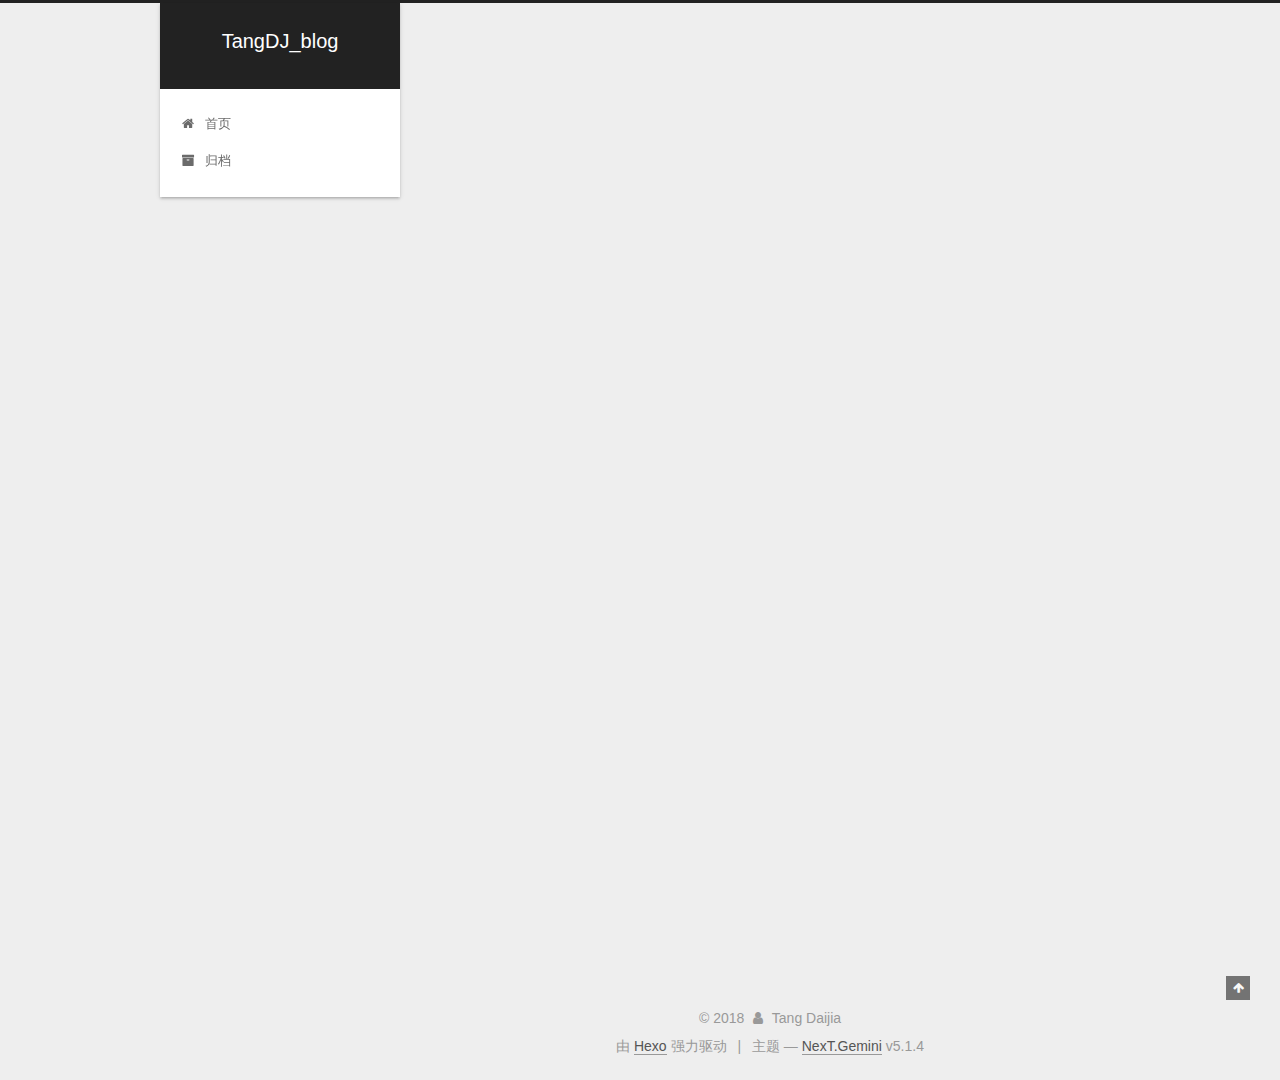
<file: index.html>
<!DOCTYPE html>



  


<html class="theme-next gemini use-motion" lang="zh-Hans">
<head>
  <meta charset="UTF-8"/>
<meta http-equiv="X-UA-Compatible" content="IE=edge" />
<meta name="viewport" content="width=device-width, initial-scale=1, maximum-scale=1"/>
<meta name="theme-color" content="#222">









<meta http-equiv="Cache-Control" content="no-transform" />
<meta http-equiv="Cache-Control" content="no-siteapp" />
















  
  
  <link href="/lib/fancybox/source/jquery.fancybox.css?v=2.1.5" rel="stylesheet" type="text/css" />







<link href="/lib/font-awesome/css/font-awesome.min.css?v=4.6.2" rel="stylesheet" type="text/css" />

<link href="/css/main.css?v=5.1.4" rel="stylesheet" type="text/css" />


  <link rel="apple-touch-icon" sizes="180x180" href="/images/apple-touch-icon-next.png?v=5.1.4">


  <link rel="icon" type="image/png" sizes="32x32" href="/images/favicon-32x32-next.png?v=5.1.4">


  <link rel="icon" type="image/png" sizes="16x16" href="/images/favicon-16x16-next.png?v=5.1.4">


  <link rel="mask-icon" href="/images/logo.svg?v=5.1.4" color="#222">





  <meta name="keywords" content="Hexo, NexT" />










<meta property="og:type" content="website">
<meta property="og:title" content="TangDJ_blog">
<meta property="og:url" content="http://yoursite.com/index.html">
<meta property="og:site_name" content="TangDJ_blog">
<meta property="og:locale" content="zh-Hans">
<meta name="twitter:card" content="summary">
<meta name="twitter:title" content="TangDJ_blog">



<script type="text/javascript" id="hexo.configurations">
  var NexT = window.NexT || {};
  var CONFIG = {
    root: '/',
    scheme: 'Gemini',
    version: '5.1.4',
    sidebar: {"position":"left","display":"post","offset":12,"b2t":false,"scrollpercent":false,"onmobile":false},
    fancybox: true,
    tabs: true,
    motion: {"enable":true,"async":false,"transition":{"post_block":"fadeIn","post_header":"slideDownIn","post_body":"slideDownIn","coll_header":"slideLeftIn","sidebar":"slideUpIn"}},
    duoshuo: {
      userId: '0',
      author: '博主'
    },
    algolia: {
      applicationID: '',
      apiKey: '',
      indexName: '',
      hits: {"per_page":10},
      labels: {"input_placeholder":"Search for Posts","hits_empty":"We didn't find any results for the search: ${query}","hits_stats":"${hits} results found in ${time} ms"}
    }
  };
</script>



  <link rel="canonical" href="http://yoursite.com/"/>





  <title>TangDJ_blog</title>
  








</head>

<body itemscope itemtype="http://schema.org/WebPage" lang="zh-Hans">

  
  
    
  

  <div class="container sidebar-position-left 
  page-home">
    <div class="headband"></div>

    <header id="header" class="header" itemscope itemtype="http://schema.org/WPHeader">
      <div class="header-inner"><div class="site-brand-wrapper">
  <div class="site-meta ">
    

    <div class="custom-logo-site-title">
      <a href="/"  class="brand" rel="start">
        <span class="logo-line-before"><i></i></span>
        <span class="site-title">TangDJ_blog</span>
        <span class="logo-line-after"><i></i></span>
      </a>
    </div>
      
        <p class="site-subtitle"></p>
      
  </div>

  <div class="site-nav-toggle">
    <button>
      <span class="btn-bar"></span>
      <span class="btn-bar"></span>
      <span class="btn-bar"></span>
    </button>
  </div>
</div>

<nav class="site-nav">
  

  
    <ul id="menu" class="menu">
      
        
        <li class="menu-item menu-item-home">
          <a href="/" rel="section">
            
              <i class="menu-item-icon fa fa-fw fa-home"></i> <br />
            
            首页
          </a>
        </li>
      
        
        <li class="menu-item menu-item-archives">
          <a href="/archives/" rel="section">
            
              <i class="menu-item-icon fa fa-fw fa-archive"></i> <br />
            
            归档
          </a>
        </li>
      

      
    </ul>
  

  
</nav>



 </div>
    </header>

    <main id="main" class="main">
      <div class="main-inner">
        <div class="content-wrap">
          <div id="content" class="content">
            
  <section id="posts" class="posts-expand">
    
      

  

  
  
  

  <article class="post post-type-normal" itemscope itemtype="http://schema.org/Article">
  
  
  
  <div class="post-block">
    <link itemprop="mainEntityOfPage" href="http://yoursite.com/2018/07/04/hello-world/">

    <span hidden itemprop="author" itemscope itemtype="http://schema.org/Person">
      <meta itemprop="name" content="Tang Daijia">
      <meta itemprop="description" content="">
      <meta itemprop="image" content="/images/avatar.gif">
    </span>

    <span hidden itemprop="publisher" itemscope itemtype="http://schema.org/Organization">
      <meta itemprop="name" content="TangDJ_blog">
    </span>

    
      <header class="post-header">

        
        
          <h1 class="post-title" itemprop="name headline">
                
                <a class="post-title-link" href="/2018/07/04/hello-world/" itemprop="url">Hello World</a></h1>
        

        <div class="post-meta">
          <span class="post-time">
            
              <span class="post-meta-item-icon">
                <i class="fa fa-calendar-o"></i>
              </span>
              
                <span class="post-meta-item-text">发表于</span>
              
              <time title="创建于" itemprop="dateCreated datePublished" datetime="2018-07-04T23:00:36+08:00">
                2018-07-04
              </time>
            

            

            
          </span>

          

          
            
          

          
          

          

          

          

        </div>
      </header>
    

    
    
    
    <div class="post-body" itemprop="articleBody">

      
      

      
        
          
            <p>这是个人博客的第一篇文章</p>
<h2 id="Quick-Start"><a href="#Quick-Start" class="headerlink" title="Quick Start"></a>Quick Start</h2><h3 id="Create-a-new-post"><a href="#Create-a-new-post" class="headerlink" title="Create a new post"></a>Create a new post</h3><figure class="highlight bash"><table><tr><td class="gutter"><pre><span class="line">1</span><br></pre></td><td class="code"><pre><span class="line">$ hexo new <span class="string">"My New Post"</span></span><br></pre></td></tr></table></figure>
<p>More info: <a href="https://hexo.io/docs/writing.html" target="_blank" rel="noopener">Writing</a></p>
<h3 id="Run-server"><a href="#Run-server" class="headerlink" title="Run server"></a>Run server</h3><figure class="highlight bash"><table><tr><td class="gutter"><pre><span class="line">1</span><br></pre></td><td class="code"><pre><span class="line">$ hexo server</span><br></pre></td></tr></table></figure>
<p>More info: <a href="https://hexo.io/docs/server.html" target="_blank" rel="noopener">Server</a></p>
<h3 id="Generate-static-files"><a href="#Generate-static-files" class="headerlink" title="Generate static files"></a>Generate static files</h3><figure class="highlight bash"><table><tr><td class="gutter"><pre><span class="line">1</span><br></pre></td><td class="code"><pre><span class="line">$ hexo generate</span><br></pre></td></tr></table></figure>
<p>More info: <a href="https://hexo.io/docs/generating.html" target="_blank" rel="noopener">Generating</a></p>
<h3 id="Deploy-to-remote-sites"><a href="#Deploy-to-remote-sites" class="headerlink" title="Deploy to remote sites"></a>Deploy to remote sites</h3><figure class="highlight bash"><table><tr><td class="gutter"><pre><span class="line">1</span><br></pre></td><td class="code"><pre><span class="line">$ hexo deploy</span><br></pre></td></tr></table></figure>
<p>More info: <a href="https://hexo.io/docs/deployment.html" target="_blank" rel="noopener">Deployment</a></p>

          
        
      
    </div>
    
    
    

    

    

    

    <footer class="post-footer">
      

      

      

      
      
        <div class="post-eof"></div>
      
    </footer>
  </div>
  
  
  
  </article>


    
  </section>

  


          </div>
          


          

        </div>
        
          
  
  <div class="sidebar-toggle">
    <div class="sidebar-toggle-line-wrap">
      <span class="sidebar-toggle-line sidebar-toggle-line-first"></span>
      <span class="sidebar-toggle-line sidebar-toggle-line-middle"></span>
      <span class="sidebar-toggle-line sidebar-toggle-line-last"></span>
    </div>
  </div>

  <aside id="sidebar" class="sidebar">
    
    <div class="sidebar-inner">

      

      

      <section class="site-overview-wrap sidebar-panel sidebar-panel-active">
        <div class="site-overview">
          <div class="site-author motion-element" itemprop="author" itemscope itemtype="http://schema.org/Person">
            
              <p class="site-author-name" itemprop="name">Tang Daijia</p>
              <p class="site-description motion-element" itemprop="description"></p>
          </div>

          <nav class="site-state motion-element">

            
              <div class="site-state-item site-state-posts">
              
                <a href="/archives/">
              
                  <span class="site-state-item-count">1</span>
                  <span class="site-state-item-name">日志</span>
                </a>
              </div>
            

            

            

          </nav>

          

          

          
          

          
          

          

        </div>
      </section>

      

      

    </div>
  </aside>


        
      </div>
    </main>

    <footer id="footer" class="footer">
      <div class="footer-inner">
        <div class="copyright">&copy; <span itemprop="copyrightYear">2018</span>
  <span class="with-love">
    <i class="fa fa-user"></i>
  </span>
  <span class="author" itemprop="copyrightHolder">Tang Daijia</span>

  
</div>


  <div class="powered-by">由 <a class="theme-link" target="_blank" href="https://hexo.io">Hexo</a> 强力驱动</div>



  <span class="post-meta-divider">|</span>



  <div class="theme-info">主题 &mdash; <a class="theme-link" target="_blank" href="https://github.com/iissnan/hexo-theme-next">NexT.Gemini</a> v5.1.4</div>




        







        
      </div>
    </footer>

    
      <div class="back-to-top">
        <i class="fa fa-arrow-up"></i>
        
      </div>
    

    

  </div>

  

<script type="text/javascript">
  if (Object.prototype.toString.call(window.Promise) !== '[object Function]') {
    window.Promise = null;
  }
</script>









  












  
  
    <script type="text/javascript" src="/lib/jquery/index.js?v=2.1.3"></script>
  

  
  
    <script type="text/javascript" src="/lib/fastclick/lib/fastclick.min.js?v=1.0.6"></script>
  

  
  
    <script type="text/javascript" src="/lib/jquery_lazyload/jquery.lazyload.js?v=1.9.7"></script>
  

  
  
    <script type="text/javascript" src="/lib/velocity/velocity.min.js?v=1.2.1"></script>
  

  
  
    <script type="text/javascript" src="/lib/velocity/velocity.ui.min.js?v=1.2.1"></script>
  

  
  
    <script type="text/javascript" src="/lib/fancybox/source/jquery.fancybox.pack.js?v=2.1.5"></script>
  


  


  <script type="text/javascript" src="/js/src/utils.js?v=5.1.4"></script>

  <script type="text/javascript" src="/js/src/motion.js?v=5.1.4"></script>



  
  


  <script type="text/javascript" src="/js/src/affix.js?v=5.1.4"></script>

  <script type="text/javascript" src="/js/src/schemes/pisces.js?v=5.1.4"></script>



  

  


  <script type="text/javascript" src="/js/src/bootstrap.js?v=5.1.4"></script>



  


  




	





  





  












  





  

  

  

  
  

  

  

  

</body>
</html>
</file>
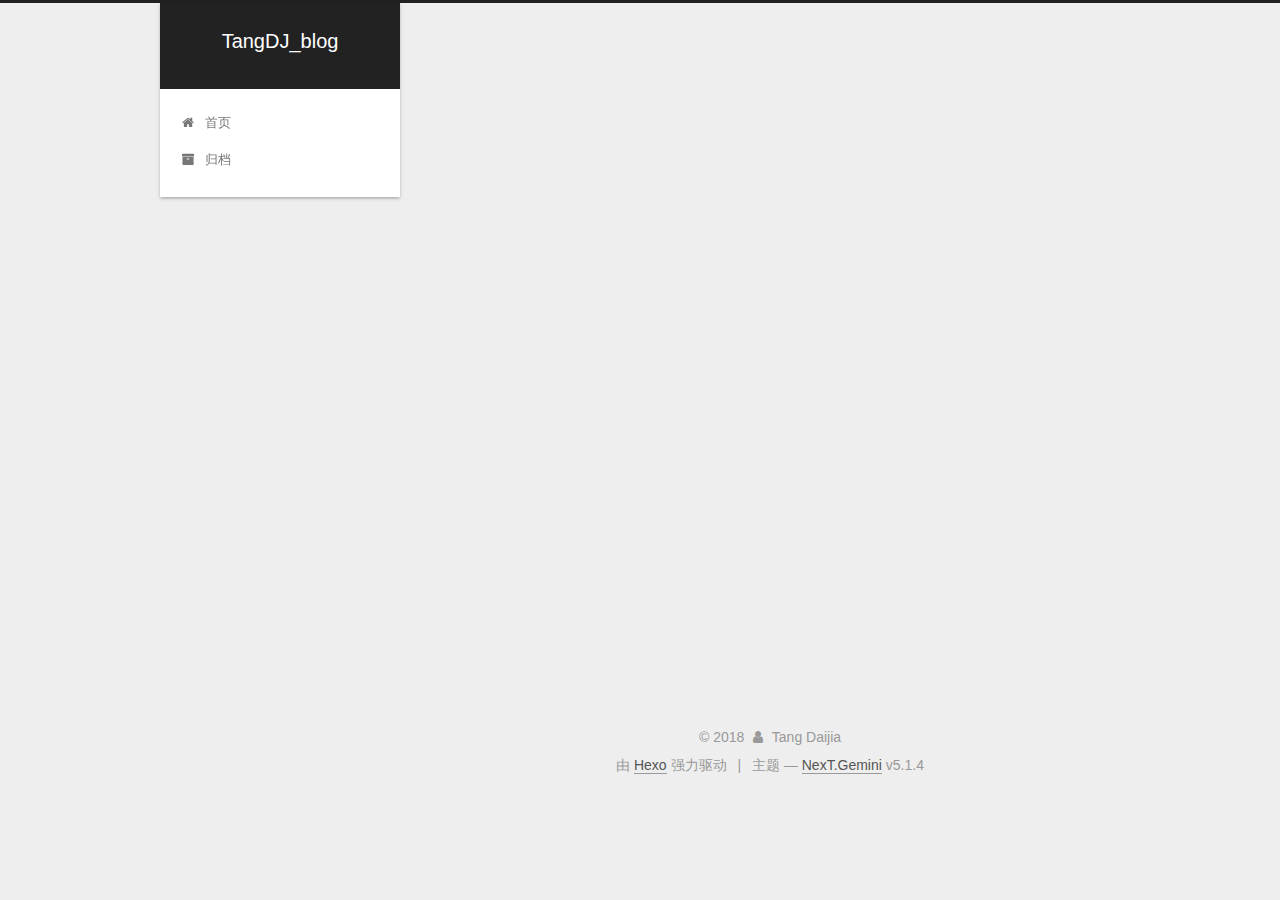
<file: archives/index.html>
<!DOCTYPE html>



  


<html class="theme-next gemini use-motion" lang="zh-Hans">
<head>
  <meta charset="UTF-8"/>
<meta http-equiv="X-UA-Compatible" content="IE=edge" />
<meta name="viewport" content="width=device-width, initial-scale=1, maximum-scale=1"/>
<meta name="theme-color" content="#222">









<meta http-equiv="Cache-Control" content="no-transform" />
<meta http-equiv="Cache-Control" content="no-siteapp" />
















  
  
  <link href="/lib/fancybox/source/jquery.fancybox.css?v=2.1.5" rel="stylesheet" type="text/css" />







<link href="/lib/font-awesome/css/font-awesome.min.css?v=4.6.2" rel="stylesheet" type="text/css" />

<link href="/css/main.css?v=5.1.4" rel="stylesheet" type="text/css" />


  <link rel="apple-touch-icon" sizes="180x180" href="/images/apple-touch-icon-next.png?v=5.1.4">


  <link rel="icon" type="image/png" sizes="32x32" href="/images/favicon-32x32-next.png?v=5.1.4">


  <link rel="icon" type="image/png" sizes="16x16" href="/images/favicon-16x16-next.png?v=5.1.4">


  <link rel="mask-icon" href="/images/logo.svg?v=5.1.4" color="#222">





  <meta name="keywords" content="Hexo, NexT" />










<meta property="og:type" content="website">
<meta property="og:title" content="TangDJ_blog">
<meta property="og:url" content="http://yoursite.com/archives/index.html">
<meta property="og:site_name" content="TangDJ_blog">
<meta property="og:locale" content="zh-Hans">
<meta name="twitter:card" content="summary">
<meta name="twitter:title" content="TangDJ_blog">



<script type="text/javascript" id="hexo.configurations">
  var NexT = window.NexT || {};
  var CONFIG = {
    root: '/',
    scheme: 'Gemini',
    version: '5.1.4',
    sidebar: {"position":"left","display":"post","offset":12,"b2t":false,"scrollpercent":false,"onmobile":false},
    fancybox: true,
    tabs: true,
    motion: {"enable":true,"async":false,"transition":{"post_block":"fadeIn","post_header":"slideDownIn","post_body":"slideDownIn","coll_header":"slideLeftIn","sidebar":"slideUpIn"}},
    duoshuo: {
      userId: '0',
      author: '博主'
    },
    algolia: {
      applicationID: '',
      apiKey: '',
      indexName: '',
      hits: {"per_page":10},
      labels: {"input_placeholder":"Search for Posts","hits_empty":"We didn't find any results for the search: ${query}","hits_stats":"${hits} results found in ${time} ms"}
    }
  };
</script>



  <link rel="canonical" href="http://yoursite.com/archives/"/>





  <title>归档 | TangDJ_blog</title>
  








</head>

<body itemscope itemtype="http://schema.org/WebPage" lang="zh-Hans">

  
  
    
  

  <div class="container sidebar-position-left page-archive">
    <div class="headband"></div>

    <header id="header" class="header" itemscope itemtype="http://schema.org/WPHeader">
      <div class="header-inner"><div class="site-brand-wrapper">
  <div class="site-meta ">
    

    <div class="custom-logo-site-title">
      <a href="/"  class="brand" rel="start">
        <span class="logo-line-before"><i></i></span>
        <span class="site-title">TangDJ_blog</span>
        <span class="logo-line-after"><i></i></span>
      </a>
    </div>
      
        <p class="site-subtitle"></p>
      
  </div>

  <div class="site-nav-toggle">
    <button>
      <span class="btn-bar"></span>
      <span class="btn-bar"></span>
      <span class="btn-bar"></span>
    </button>
  </div>
</div>

<nav class="site-nav">
  

  
    <ul id="menu" class="menu">
      
        
        <li class="menu-item menu-item-home">
          <a href="/" rel="section">
            
              <i class="menu-item-icon fa fa-fw fa-home"></i> <br />
            
            首页
          </a>
        </li>
      
        
        <li class="menu-item menu-item-archives">
          <a href="/archives/" rel="section">
            
              <i class="menu-item-icon fa fa-fw fa-archive"></i> <br />
            
            归档
          </a>
        </li>
      

      
    </ul>
  

  
</nav>



 </div>
    </header>

    <main id="main" class="main">
      <div class="main-inner">
        <div class="content-wrap">
          <div id="content" class="content">
            

  
  
  
  <div class="post-block archive">
    <div id="posts" class="posts-collapse">
      <span class="archive-move-on"></span>

      <span class="archive-page-counter">
        
        
        
          
        
        嗯..! 目前共计 1 篇日志。 继续努力。
      </span>

      

        
        
        

        
          
          <div class="collection-title">
            <h1 class="archive-year" id="archive-year-2018">2018</h1>
          </div>
        
        

        

  <article class="post post-type-normal" itemscope itemtype="http://schema.org/Article">
    <header class="post-header">

      <h2 class="post-title">
        
            <a class="post-title-link" href="/2018/07/04/hello-world/" itemprop="url">
              
                <span itemprop="name">Hello World</span>
              
            </a>
        
      </h2>

      <div class="post-meta">
        <time class="post-time" itemprop="dateCreated"
              datetime="2018-07-04T23:00:36+08:00"
              content="2018-07-04" >
          07-04
        </time>
      </div>

    </header>
  </article>



      

    </div>
  </div>
  
  
  

  



          </div>
          


          

        </div>
        
          
  
  <div class="sidebar-toggle">
    <div class="sidebar-toggle-line-wrap">
      <span class="sidebar-toggle-line sidebar-toggle-line-first"></span>
      <span class="sidebar-toggle-line sidebar-toggle-line-middle"></span>
      <span class="sidebar-toggle-line sidebar-toggle-line-last"></span>
    </div>
  </div>

  <aside id="sidebar" class="sidebar">
    
    <div class="sidebar-inner">

      

      

      <section class="site-overview-wrap sidebar-panel sidebar-panel-active">
        <div class="site-overview">
          <div class="site-author motion-element" itemprop="author" itemscope itemtype="http://schema.org/Person">
            
              <p class="site-author-name" itemprop="name">Tang Daijia</p>
              <p class="site-description motion-element" itemprop="description"></p>
          </div>

          <nav class="site-state motion-element">

            
              <div class="site-state-item site-state-posts">
              
                <a href="/archives/">
              
                  <span class="site-state-item-count">1</span>
                  <span class="site-state-item-name">日志</span>
                </a>
              </div>
            

            

            

          </nav>

          

          

          
          

          
          

          

        </div>
      </section>

      

      

    </div>
  </aside>


        
      </div>
    </main>

    <footer id="footer" class="footer">
      <div class="footer-inner">
        <div class="copyright">&copy; <span itemprop="copyrightYear">2018</span>
  <span class="with-love">
    <i class="fa fa-user"></i>
  </span>
  <span class="author" itemprop="copyrightHolder">Tang Daijia</span>

  
</div>


  <div class="powered-by">由 <a class="theme-link" target="_blank" href="https://hexo.io">Hexo</a> 强力驱动</div>



  <span class="post-meta-divider">|</span>



  <div class="theme-info">主题 &mdash; <a class="theme-link" target="_blank" href="https://github.com/iissnan/hexo-theme-next">NexT.Gemini</a> v5.1.4</div>




        







        
      </div>
    </footer>

    
      <div class="back-to-top">
        <i class="fa fa-arrow-up"></i>
        
      </div>
    

    

  </div>

  

<script type="text/javascript">
  if (Object.prototype.toString.call(window.Promise) !== '[object Function]') {
    window.Promise = null;
  }
</script>









  












  
  
    <script type="text/javascript" src="/lib/jquery/index.js?v=2.1.3"></script>
  

  
  
    <script type="text/javascript" src="/lib/fastclick/lib/fastclick.min.js?v=1.0.6"></script>
  

  
  
    <script type="text/javascript" src="/lib/jquery_lazyload/jquery.lazyload.js?v=1.9.7"></script>
  

  
  
    <script type="text/javascript" src="/lib/velocity/velocity.min.js?v=1.2.1"></script>
  

  
  
    <script type="text/javascript" src="/lib/velocity/velocity.ui.min.js?v=1.2.1"></script>
  

  
  
    <script type="text/javascript" src="/lib/fancybox/source/jquery.fancybox.pack.js?v=2.1.5"></script>
  


  


  <script type="text/javascript" src="/js/src/utils.js?v=5.1.4"></script>

  <script type="text/javascript" src="/js/src/motion.js?v=5.1.4"></script>



  
  


  <script type="text/javascript" src="/js/src/affix.js?v=5.1.4"></script>

  <script type="text/javascript" src="/js/src/schemes/pisces.js?v=5.1.4"></script>



  

  


  <script type="text/javascript" src="/js/src/bootstrap.js?v=5.1.4"></script>



  


  




	





  





  












  





  

  

  

  
  

  

  

  

</body>
</html>
</file>
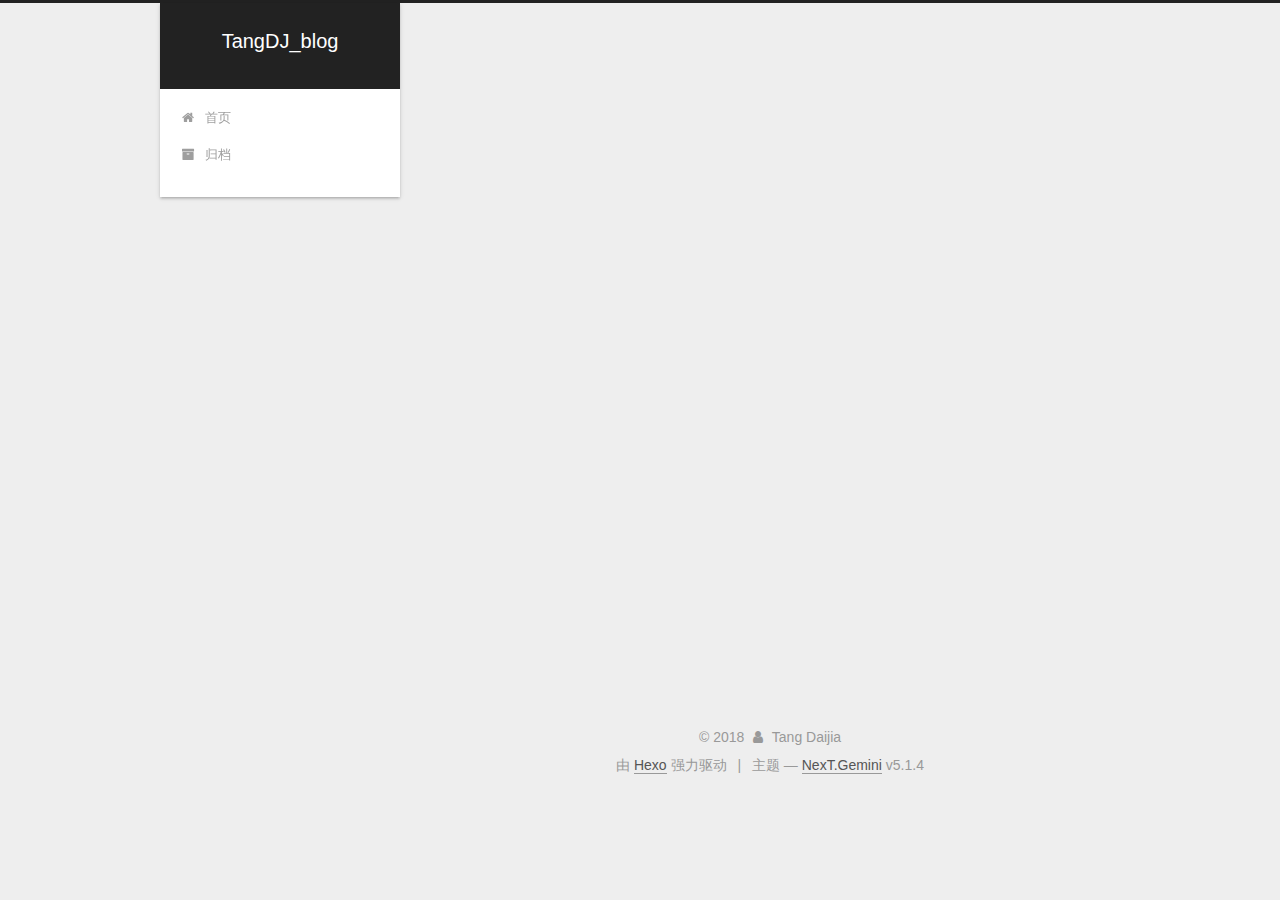
<file: archives/2018/index.html>
<!DOCTYPE html>



  


<html class="theme-next gemini use-motion" lang="zh-Hans">
<head>
  <meta charset="UTF-8"/>
<meta http-equiv="X-UA-Compatible" content="IE=edge" />
<meta name="viewport" content="width=device-width, initial-scale=1, maximum-scale=1"/>
<meta name="theme-color" content="#222">









<meta http-equiv="Cache-Control" content="no-transform" />
<meta http-equiv="Cache-Control" content="no-siteapp" />
















  
  
  <link href="/lib/fancybox/source/jquery.fancybox.css?v=2.1.5" rel="stylesheet" type="text/css" />







<link href="/lib/font-awesome/css/font-awesome.min.css?v=4.6.2" rel="stylesheet" type="text/css" />

<link href="/css/main.css?v=5.1.4" rel="stylesheet" type="text/css" />


  <link rel="apple-touch-icon" sizes="180x180" href="/images/apple-touch-icon-next.png?v=5.1.4">


  <link rel="icon" type="image/png" sizes="32x32" href="/images/favicon-32x32-next.png?v=5.1.4">


  <link rel="icon" type="image/png" sizes="16x16" href="/images/favicon-16x16-next.png?v=5.1.4">


  <link rel="mask-icon" href="/images/logo.svg?v=5.1.4" color="#222">





  <meta name="keywords" content="Hexo, NexT" />










<meta property="og:type" content="website">
<meta property="og:title" content="TangDJ_blog">
<meta property="og:url" content="http://yoursite.com/archives/2018/index.html">
<meta property="og:site_name" content="TangDJ_blog">
<meta property="og:locale" content="zh-Hans">
<meta name="twitter:card" content="summary">
<meta name="twitter:title" content="TangDJ_blog">



<script type="text/javascript" id="hexo.configurations">
  var NexT = window.NexT || {};
  var CONFIG = {
    root: '/',
    scheme: 'Gemini',
    version: '5.1.4',
    sidebar: {"position":"left","display":"post","offset":12,"b2t":false,"scrollpercent":false,"onmobile":false},
    fancybox: true,
    tabs: true,
    motion: {"enable":true,"async":false,"transition":{"post_block":"fadeIn","post_header":"slideDownIn","post_body":"slideDownIn","coll_header":"slideLeftIn","sidebar":"slideUpIn"}},
    duoshuo: {
      userId: '0',
      author: '博主'
    },
    algolia: {
      applicationID: '',
      apiKey: '',
      indexName: '',
      hits: {"per_page":10},
      labels: {"input_placeholder":"Search for Posts","hits_empty":"We didn't find any results for the search: ${query}","hits_stats":"${hits} results found in ${time} ms"}
    }
  };
</script>



  <link rel="canonical" href="http://yoursite.com/archives/2018/"/>





  <title>归档 | TangDJ_blog</title>
  








</head>

<body itemscope itemtype="http://schema.org/WebPage" lang="zh-Hans">

  
  
    
  

  <div class="container sidebar-position-left page-archive">
    <div class="headband"></div>

    <header id="header" class="header" itemscope itemtype="http://schema.org/WPHeader">
      <div class="header-inner"><div class="site-brand-wrapper">
  <div class="site-meta ">
    

    <div class="custom-logo-site-title">
      <a href="/"  class="brand" rel="start">
        <span class="logo-line-before"><i></i></span>
        <span class="site-title">TangDJ_blog</span>
        <span class="logo-line-after"><i></i></span>
      </a>
    </div>
      
        <p class="site-subtitle"></p>
      
  </div>

  <div class="site-nav-toggle">
    <button>
      <span class="btn-bar"></span>
      <span class="btn-bar"></span>
      <span class="btn-bar"></span>
    </button>
  </div>
</div>

<nav class="site-nav">
  

  
    <ul id="menu" class="menu">
      
        
        <li class="menu-item menu-item-home">
          <a href="/" rel="section">
            
              <i class="menu-item-icon fa fa-fw fa-home"></i> <br />
            
            首页
          </a>
        </li>
      
        
        <li class="menu-item menu-item-archives">
          <a href="/archives/" rel="section">
            
              <i class="menu-item-icon fa fa-fw fa-archive"></i> <br />
            
            归档
          </a>
        </li>
      

      
    </ul>
  

  
</nav>



 </div>
    </header>

    <main id="main" class="main">
      <div class="main-inner">
        <div class="content-wrap">
          <div id="content" class="content">
            

  
  
  
  <div class="post-block archive">
    <div id="posts" class="posts-collapse">
      <span class="archive-move-on"></span>

      <span class="archive-page-counter">
        
        
        
          
        
        嗯..! 目前共计 1 篇日志。 继续努力。
      </span>

      

        
        
        

        
          
          <div class="collection-title">
            <h1 class="archive-year" id="archive-year-2018">2018</h1>
          </div>
        
        

        

  <article class="post post-type-normal" itemscope itemtype="http://schema.org/Article">
    <header class="post-header">

      <h2 class="post-title">
        
            <a class="post-title-link" href="/2018/07/04/hello-world/" itemprop="url">
              
                <span itemprop="name">Hello World</span>
              
            </a>
        
      </h2>

      <div class="post-meta">
        <time class="post-time" itemprop="dateCreated"
              datetime="2018-07-04T23:00:36+08:00"
              content="2018-07-04" >
          07-04
        </time>
      </div>

    </header>
  </article>



      

    </div>
  </div>
  
  
  

  



          </div>
          


          

        </div>
        
          
  
  <div class="sidebar-toggle">
    <div class="sidebar-toggle-line-wrap">
      <span class="sidebar-toggle-line sidebar-toggle-line-first"></span>
      <span class="sidebar-toggle-line sidebar-toggle-line-middle"></span>
      <span class="sidebar-toggle-line sidebar-toggle-line-last"></span>
    </div>
  </div>

  <aside id="sidebar" class="sidebar">
    
    <div class="sidebar-inner">

      

      

      <section class="site-overview-wrap sidebar-panel sidebar-panel-active">
        <div class="site-overview">
          <div class="site-author motion-element" itemprop="author" itemscope itemtype="http://schema.org/Person">
            
              <p class="site-author-name" itemprop="name">Tang Daijia</p>
              <p class="site-description motion-element" itemprop="description"></p>
          </div>

          <nav class="site-state motion-element">

            
              <div class="site-state-item site-state-posts">
              
                <a href="/archives/">
              
                  <span class="site-state-item-count">1</span>
                  <span class="site-state-item-name">日志</span>
                </a>
              </div>
            

            

            

          </nav>

          

          

          
          

          
          

          

        </div>
      </section>

      

      

    </div>
  </aside>


        
      </div>
    </main>

    <footer id="footer" class="footer">
      <div class="footer-inner">
        <div class="copyright">&copy; <span itemprop="copyrightYear">2018</span>
  <span class="with-love">
    <i class="fa fa-user"></i>
  </span>
  <span class="author" itemprop="copyrightHolder">Tang Daijia</span>

  
</div>


  <div class="powered-by">由 <a class="theme-link" target="_blank" href="https://hexo.io">Hexo</a> 强力驱动</div>



  <span class="post-meta-divider">|</span>



  <div class="theme-info">主题 &mdash; <a class="theme-link" target="_blank" href="https://github.com/iissnan/hexo-theme-next">NexT.Gemini</a> v5.1.4</div>




        







        
      </div>
    </footer>

    
      <div class="back-to-top">
        <i class="fa fa-arrow-up"></i>
        
      </div>
    

    

  </div>

  

<script type="text/javascript">
  if (Object.prototype.toString.call(window.Promise) !== '[object Function]') {
    window.Promise = null;
  }
</script>









  












  
  
    <script type="text/javascript" src="/lib/jquery/index.js?v=2.1.3"></script>
  

  
  
    <script type="text/javascript" src="/lib/fastclick/lib/fastclick.min.js?v=1.0.6"></script>
  

  
  
    <script type="text/javascript" src="/lib/jquery_lazyload/jquery.lazyload.js?v=1.9.7"></script>
  

  
  
    <script type="text/javascript" src="/lib/velocity/velocity.min.js?v=1.2.1"></script>
  

  
  
    <script type="text/javascript" src="/lib/velocity/velocity.ui.min.js?v=1.2.1"></script>
  

  
  
    <script type="text/javascript" src="/lib/fancybox/source/jquery.fancybox.pack.js?v=2.1.5"></script>
  


  


  <script type="text/javascript" src="/js/src/utils.js?v=5.1.4"></script>

  <script type="text/javascript" src="/js/src/motion.js?v=5.1.4"></script>



  
  


  <script type="text/javascript" src="/js/src/affix.js?v=5.1.4"></script>

  <script type="text/javascript" src="/js/src/schemes/pisces.js?v=5.1.4"></script>



  

  


  <script type="text/javascript" src="/js/src/bootstrap.js?v=5.1.4"></script>



  


  




	





  





  












  





  

  

  

  
  

  

  

  

</body>
</html>
</file>
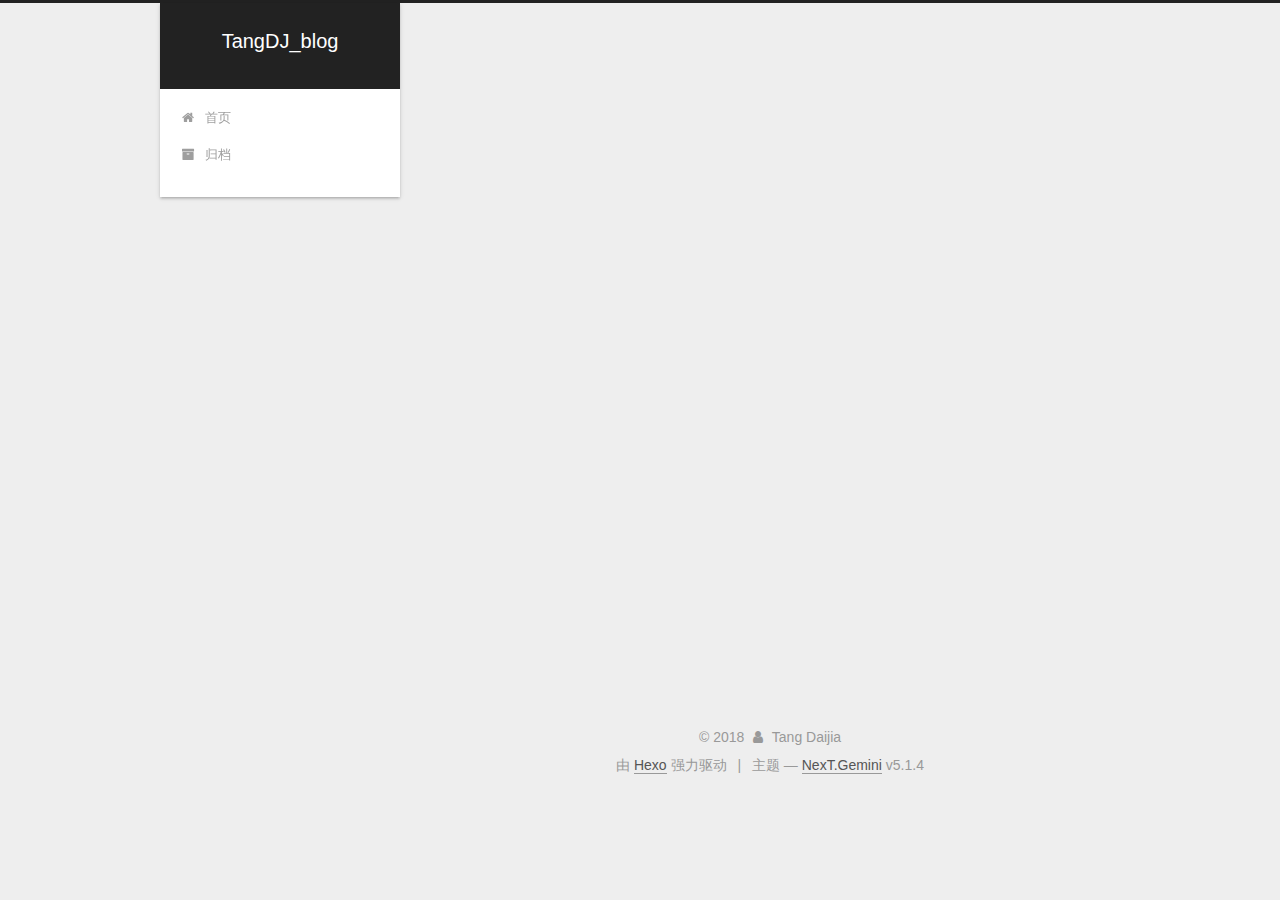
<file: archives/2018/07/index.html>
<!DOCTYPE html>



  


<html class="theme-next gemini use-motion" lang="zh-Hans">
<head>
  <meta charset="UTF-8"/>
<meta http-equiv="X-UA-Compatible" content="IE=edge" />
<meta name="viewport" content="width=device-width, initial-scale=1, maximum-scale=1"/>
<meta name="theme-color" content="#222">









<meta http-equiv="Cache-Control" content="no-transform" />
<meta http-equiv="Cache-Control" content="no-siteapp" />
















  
  
  <link href="/lib/fancybox/source/jquery.fancybox.css?v=2.1.5" rel="stylesheet" type="text/css" />







<link href="/lib/font-awesome/css/font-awesome.min.css?v=4.6.2" rel="stylesheet" type="text/css" />

<link href="/css/main.css?v=5.1.4" rel="stylesheet" type="text/css" />


  <link rel="apple-touch-icon" sizes="180x180" href="/images/apple-touch-icon-next.png?v=5.1.4">


  <link rel="icon" type="image/png" sizes="32x32" href="/images/favicon-32x32-next.png?v=5.1.4">


  <link rel="icon" type="image/png" sizes="16x16" href="/images/favicon-16x16-next.png?v=5.1.4">


  <link rel="mask-icon" href="/images/logo.svg?v=5.1.4" color="#222">





  <meta name="keywords" content="Hexo, NexT" />










<meta property="og:type" content="website">
<meta property="og:title" content="TangDJ_blog">
<meta property="og:url" content="http://yoursite.com/archives/2018/07/index.html">
<meta property="og:site_name" content="TangDJ_blog">
<meta property="og:locale" content="zh-Hans">
<meta name="twitter:card" content="summary">
<meta name="twitter:title" content="TangDJ_blog">



<script type="text/javascript" id="hexo.configurations">
  var NexT = window.NexT || {};
  var CONFIG = {
    root: '/',
    scheme: 'Gemini',
    version: '5.1.4',
    sidebar: {"position":"left","display":"post","offset":12,"b2t":false,"scrollpercent":false,"onmobile":false},
    fancybox: true,
    tabs: true,
    motion: {"enable":true,"async":false,"transition":{"post_block":"fadeIn","post_header":"slideDownIn","post_body":"slideDownIn","coll_header":"slideLeftIn","sidebar":"slideUpIn"}},
    duoshuo: {
      userId: '0',
      author: '博主'
    },
    algolia: {
      applicationID: '',
      apiKey: '',
      indexName: '',
      hits: {"per_page":10},
      labels: {"input_placeholder":"Search for Posts","hits_empty":"We didn't find any results for the search: ${query}","hits_stats":"${hits} results found in ${time} ms"}
    }
  };
</script>



  <link rel="canonical" href="http://yoursite.com/archives/2018/07/"/>





  <title>归档 | TangDJ_blog</title>
  








</head>

<body itemscope itemtype="http://schema.org/WebPage" lang="zh-Hans">

  
  
    
  

  <div class="container sidebar-position-left page-archive">
    <div class="headband"></div>

    <header id="header" class="header" itemscope itemtype="http://schema.org/WPHeader">
      <div class="header-inner"><div class="site-brand-wrapper">
  <div class="site-meta ">
    

    <div class="custom-logo-site-title">
      <a href="/"  class="brand" rel="start">
        <span class="logo-line-before"><i></i></span>
        <span class="site-title">TangDJ_blog</span>
        <span class="logo-line-after"><i></i></span>
      </a>
    </div>
      
        <p class="site-subtitle"></p>
      
  </div>

  <div class="site-nav-toggle">
    <button>
      <span class="btn-bar"></span>
      <span class="btn-bar"></span>
      <span class="btn-bar"></span>
    </button>
  </div>
</div>

<nav class="site-nav">
  

  
    <ul id="menu" class="menu">
      
        
        <li class="menu-item menu-item-home">
          <a href="/" rel="section">
            
              <i class="menu-item-icon fa fa-fw fa-home"></i> <br />
            
            首页
          </a>
        </li>
      
        
        <li class="menu-item menu-item-archives">
          <a href="/archives/" rel="section">
            
              <i class="menu-item-icon fa fa-fw fa-archive"></i> <br />
            
            归档
          </a>
        </li>
      

      
    </ul>
  

  
</nav>



 </div>
    </header>

    <main id="main" class="main">
      <div class="main-inner">
        <div class="content-wrap">
          <div id="content" class="content">
            

  
  
  
  <div class="post-block archive">
    <div id="posts" class="posts-collapse">
      <span class="archive-move-on"></span>

      <span class="archive-page-counter">
        
        
        
          
        
        嗯..! 目前共计 1 篇日志。 继续努力。
      </span>

      

        
        
        

        
          
          <div class="collection-title">
            <h1 class="archive-year" id="archive-year-2018">2018</h1>
          </div>
        
        

        

  <article class="post post-type-normal" itemscope itemtype="http://schema.org/Article">
    <header class="post-header">

      <h2 class="post-title">
        
            <a class="post-title-link" href="/2018/07/04/hello-world/" itemprop="url">
              
                <span itemprop="name">Hello World</span>
              
            </a>
        
      </h2>

      <div class="post-meta">
        <time class="post-time" itemprop="dateCreated"
              datetime="2018-07-04T23:00:36+08:00"
              content="2018-07-04" >
          07-04
        </time>
      </div>

    </header>
  </article>



      

    </div>
  </div>
  
  
  

  



          </div>
          


          

        </div>
        
          
  
  <div class="sidebar-toggle">
    <div class="sidebar-toggle-line-wrap">
      <span class="sidebar-toggle-line sidebar-toggle-line-first"></span>
      <span class="sidebar-toggle-line sidebar-toggle-line-middle"></span>
      <span class="sidebar-toggle-line sidebar-toggle-line-last"></span>
    </div>
  </div>

  <aside id="sidebar" class="sidebar">
    
    <div class="sidebar-inner">

      

      

      <section class="site-overview-wrap sidebar-panel sidebar-panel-active">
        <div class="site-overview">
          <div class="site-author motion-element" itemprop="author" itemscope itemtype="http://schema.org/Person">
            
              <p class="site-author-name" itemprop="name">Tang Daijia</p>
              <p class="site-description motion-element" itemprop="description"></p>
          </div>

          <nav class="site-state motion-element">

            
              <div class="site-state-item site-state-posts">
              
                <a href="/archives/">
              
                  <span class="site-state-item-count">1</span>
                  <span class="site-state-item-name">日志</span>
                </a>
              </div>
            

            

            

          </nav>

          

          

          
          

          
          

          

        </div>
      </section>

      

      

    </div>
  </aside>


        
      </div>
    </main>

    <footer id="footer" class="footer">
      <div class="footer-inner">
        <div class="copyright">&copy; <span itemprop="copyrightYear">2018</span>
  <span class="with-love">
    <i class="fa fa-user"></i>
  </span>
  <span class="author" itemprop="copyrightHolder">Tang Daijia</span>

  
</div>


  <div class="powered-by">由 <a class="theme-link" target="_blank" href="https://hexo.io">Hexo</a> 强力驱动</div>



  <span class="post-meta-divider">|</span>



  <div class="theme-info">主题 &mdash; <a class="theme-link" target="_blank" href="https://github.com/iissnan/hexo-theme-next">NexT.Gemini</a> v5.1.4</div>




        







        
      </div>
    </footer>

    
      <div class="back-to-top">
        <i class="fa fa-arrow-up"></i>
        
      </div>
    

    

  </div>

  

<script type="text/javascript">
  if (Object.prototype.toString.call(window.Promise) !== '[object Function]') {
    window.Promise = null;
  }
</script>









  












  
  
    <script type="text/javascript" src="/lib/jquery/index.js?v=2.1.3"></script>
  

  
  
    <script type="text/javascript" src="/lib/fastclick/lib/fastclick.min.js?v=1.0.6"></script>
  

  
  
    <script type="text/javascript" src="/lib/jquery_lazyload/jquery.lazyload.js?v=1.9.7"></script>
  

  
  
    <script type="text/javascript" src="/lib/velocity/velocity.min.js?v=1.2.1"></script>
  

  
  
    <script type="text/javascript" src="/lib/velocity/velocity.ui.min.js?v=1.2.1"></script>
  

  
  
    <script type="text/javascript" src="/lib/fancybox/source/jquery.fancybox.pack.js?v=2.1.5"></script>
  


  


  <script type="text/javascript" src="/js/src/utils.js?v=5.1.4"></script>

  <script type="text/javascript" src="/js/src/motion.js?v=5.1.4"></script>



  
  


  <script type="text/javascript" src="/js/src/affix.js?v=5.1.4"></script>

  <script type="text/javascript" src="/js/src/schemes/pisces.js?v=5.1.4"></script>



  

  


  <script type="text/javascript" src="/js/src/bootstrap.js?v=5.1.4"></script>



  


  




	





  





  












  





  

  

  

  
  

  

  

  

</body>
</html>
</file>
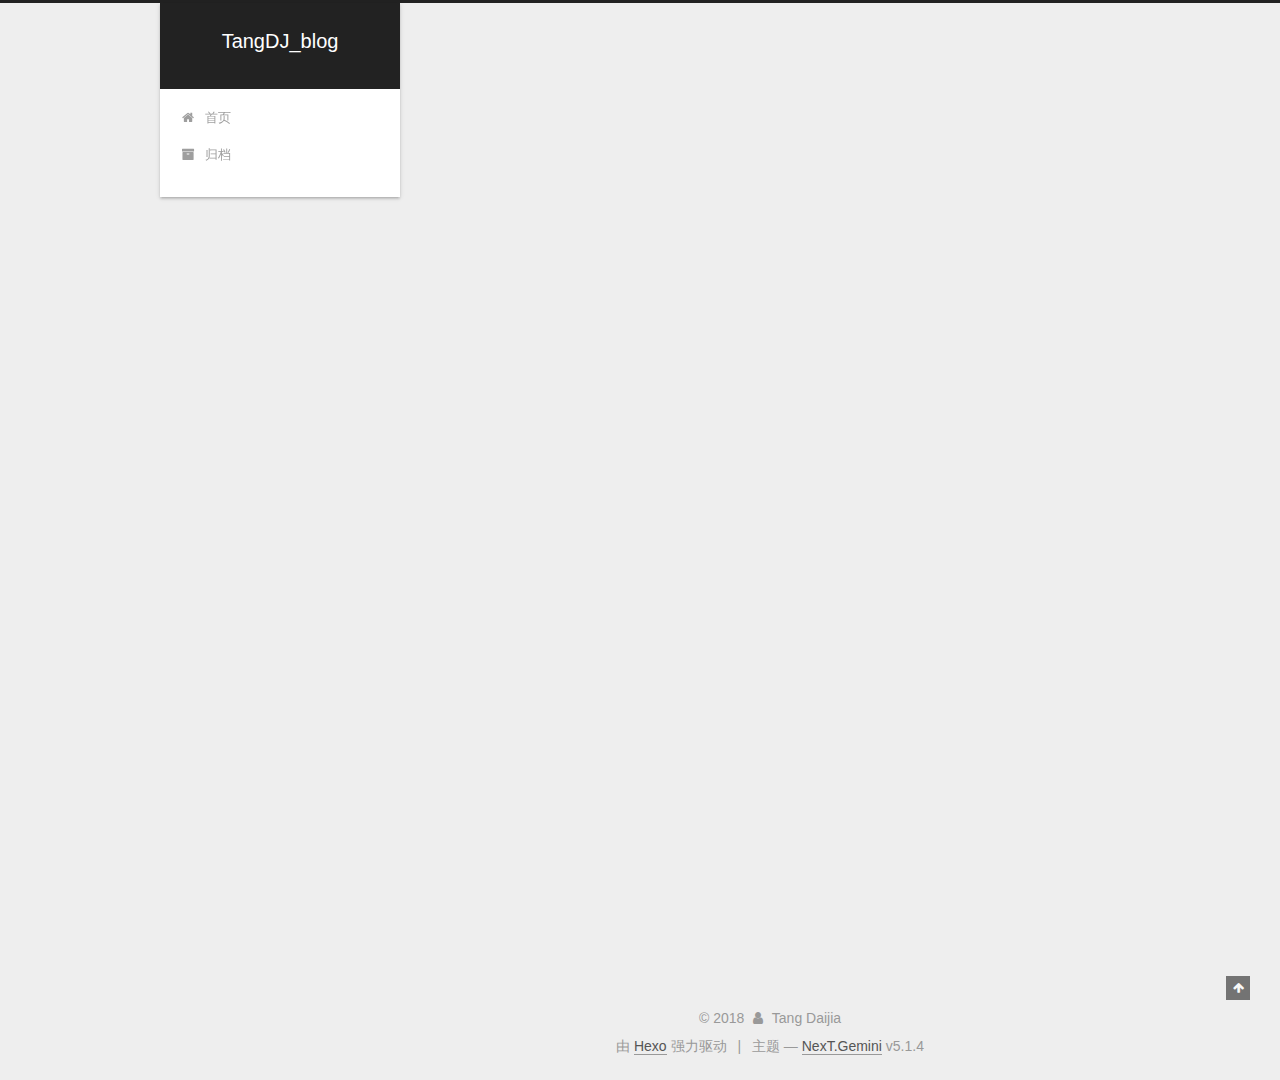
<file: 2018/07/04/hello-world/index.html>
<!DOCTYPE html>



  


<html class="theme-next gemini use-motion" lang="zh-Hans">
<head>
  <meta charset="UTF-8"/>
<meta http-equiv="X-UA-Compatible" content="IE=edge" />
<meta name="viewport" content="width=device-width, initial-scale=1, maximum-scale=1"/>
<meta name="theme-color" content="#222">









<meta http-equiv="Cache-Control" content="no-transform" />
<meta http-equiv="Cache-Control" content="no-siteapp" />
















  
  
  <link href="/lib/fancybox/source/jquery.fancybox.css?v=2.1.5" rel="stylesheet" type="text/css" />







<link href="/lib/font-awesome/css/font-awesome.min.css?v=4.6.2" rel="stylesheet" type="text/css" />

<link href="/css/main.css?v=5.1.4" rel="stylesheet" type="text/css" />


  <link rel="apple-touch-icon" sizes="180x180" href="/images/apple-touch-icon-next.png?v=5.1.4">


  <link rel="icon" type="image/png" sizes="32x32" href="/images/favicon-32x32-next.png?v=5.1.4">


  <link rel="icon" type="image/png" sizes="16x16" href="/images/favicon-16x16-next.png?v=5.1.4">


  <link rel="mask-icon" href="/images/logo.svg?v=5.1.4" color="#222">





  <meta name="keywords" content="Hexo, NexT" />










<meta name="description" content="这是个人博客的第一篇文章 Quick StartCreate a new post1$ hexo new &quot;My New Post&quot; More info: Writing Run server1$ hexo server More info: Server Generate static files1$ hexo generate More info: Generating Deploy to r">
<meta property="og:type" content="article">
<meta property="og:title" content="Hello World">
<meta property="og:url" content="http://yoursite.com/2018/07/04/hello-world/index.html">
<meta property="og:site_name" content="TangDJ_blog">
<meta property="og:description" content="这是个人博客的第一篇文章 Quick StartCreate a new post1$ hexo new &quot;My New Post&quot; More info: Writing Run server1$ hexo server More info: Server Generate static files1$ hexo generate More info: Generating Deploy to r">
<meta property="og:locale" content="zh-Hans">
<meta property="og:updated_time" content="2018-07-04T15:00:36.614Z">
<meta name="twitter:card" content="summary">
<meta name="twitter:title" content="Hello World">
<meta name="twitter:description" content="这是个人博客的第一篇文章 Quick StartCreate a new post1$ hexo new &quot;My New Post&quot; More info: Writing Run server1$ hexo server More info: Server Generate static files1$ hexo generate More info: Generating Deploy to r">



<script type="text/javascript" id="hexo.configurations">
  var NexT = window.NexT || {};
  var CONFIG = {
    root: '/',
    scheme: 'Gemini',
    version: '5.1.4',
    sidebar: {"position":"left","display":"post","offset":12,"b2t":false,"scrollpercent":false,"onmobile":false},
    fancybox: true,
    tabs: true,
    motion: {"enable":true,"async":false,"transition":{"post_block":"fadeIn","post_header":"slideDownIn","post_body":"slideDownIn","coll_header":"slideLeftIn","sidebar":"slideUpIn"}},
    duoshuo: {
      userId: '0',
      author: '博主'
    },
    algolia: {
      applicationID: '',
      apiKey: '',
      indexName: '',
      hits: {"per_page":10},
      labels: {"input_placeholder":"Search for Posts","hits_empty":"We didn't find any results for the search: ${query}","hits_stats":"${hits} results found in ${time} ms"}
    }
  };
</script>



  <link rel="canonical" href="http://yoursite.com/2018/07/04/hello-world/"/>





  <title>Hello World | TangDJ_blog</title>
  








</head>

<body itemscope itemtype="http://schema.org/WebPage" lang="zh-Hans">

  
  
    
  

  <div class="container sidebar-position-left page-post-detail">
    <div class="headband"></div>

    <header id="header" class="header" itemscope itemtype="http://schema.org/WPHeader">
      <div class="header-inner"><div class="site-brand-wrapper">
  <div class="site-meta ">
    

    <div class="custom-logo-site-title">
      <a href="/"  class="brand" rel="start">
        <span class="logo-line-before"><i></i></span>
        <span class="site-title">TangDJ_blog</span>
        <span class="logo-line-after"><i></i></span>
      </a>
    </div>
      
        <p class="site-subtitle"></p>
      
  </div>

  <div class="site-nav-toggle">
    <button>
      <span class="btn-bar"></span>
      <span class="btn-bar"></span>
      <span class="btn-bar"></span>
    </button>
  </div>
</div>

<nav class="site-nav">
  

  
    <ul id="menu" class="menu">
      
        
        <li class="menu-item menu-item-home">
          <a href="/" rel="section">
            
              <i class="menu-item-icon fa fa-fw fa-home"></i> <br />
            
            首页
          </a>
        </li>
      
        
        <li class="menu-item menu-item-archives">
          <a href="/archives/" rel="section">
            
              <i class="menu-item-icon fa fa-fw fa-archive"></i> <br />
            
            归档
          </a>
        </li>
      

      
    </ul>
  

  
</nav>



 </div>
    </header>

    <main id="main" class="main">
      <div class="main-inner">
        <div class="content-wrap">
          <div id="content" class="content">
            

  <div id="posts" class="posts-expand">
    

  

  
  
  

  <article class="post post-type-normal" itemscope itemtype="http://schema.org/Article">
  
  
  
  <div class="post-block">
    <link itemprop="mainEntityOfPage" href="http://yoursite.com/2018/07/04/hello-world/">

    <span hidden itemprop="author" itemscope itemtype="http://schema.org/Person">
      <meta itemprop="name" content="Tang Daijia">
      <meta itemprop="description" content="">
      <meta itemprop="image" content="/images/avatar.gif">
    </span>

    <span hidden itemprop="publisher" itemscope itemtype="http://schema.org/Organization">
      <meta itemprop="name" content="TangDJ_blog">
    </span>

    
      <header class="post-header">

        
        
          <h1 class="post-title" itemprop="name headline">Hello World</h1>
        

        <div class="post-meta">
          <span class="post-time">
            
              <span class="post-meta-item-icon">
                <i class="fa fa-calendar-o"></i>
              </span>
              
                <span class="post-meta-item-text">发表于</span>
              
              <time title="创建于" itemprop="dateCreated datePublished" datetime="2018-07-04T23:00:36+08:00">
                2018-07-04
              </time>
            

            

            
          </span>

          

          
            
          

          
          

          

          

          

        </div>
      </header>
    

    
    
    
    <div class="post-body" itemprop="articleBody">

      
      

      
        <p>这是个人博客的第一篇文章</p>
<h2 id="Quick-Start"><a href="#Quick-Start" class="headerlink" title="Quick Start"></a>Quick Start</h2><h3 id="Create-a-new-post"><a href="#Create-a-new-post" class="headerlink" title="Create a new post"></a>Create a new post</h3><figure class="highlight bash"><table><tr><td class="gutter"><pre><span class="line">1</span><br></pre></td><td class="code"><pre><span class="line">$ hexo new <span class="string">"My New Post"</span></span><br></pre></td></tr></table></figure>
<p>More info: <a href="https://hexo.io/docs/writing.html" target="_blank" rel="noopener">Writing</a></p>
<h3 id="Run-server"><a href="#Run-server" class="headerlink" title="Run server"></a>Run server</h3><figure class="highlight bash"><table><tr><td class="gutter"><pre><span class="line">1</span><br></pre></td><td class="code"><pre><span class="line">$ hexo server</span><br></pre></td></tr></table></figure>
<p>More info: <a href="https://hexo.io/docs/server.html" target="_blank" rel="noopener">Server</a></p>
<h3 id="Generate-static-files"><a href="#Generate-static-files" class="headerlink" title="Generate static files"></a>Generate static files</h3><figure class="highlight bash"><table><tr><td class="gutter"><pre><span class="line">1</span><br></pre></td><td class="code"><pre><span class="line">$ hexo generate</span><br></pre></td></tr></table></figure>
<p>More info: <a href="https://hexo.io/docs/generating.html" target="_blank" rel="noopener">Generating</a></p>
<h3 id="Deploy-to-remote-sites"><a href="#Deploy-to-remote-sites" class="headerlink" title="Deploy to remote sites"></a>Deploy to remote sites</h3><figure class="highlight bash"><table><tr><td class="gutter"><pre><span class="line">1</span><br></pre></td><td class="code"><pre><span class="line">$ hexo deploy</span><br></pre></td></tr></table></figure>
<p>More info: <a href="https://hexo.io/docs/deployment.html" target="_blank" rel="noopener">Deployment</a></p>

      
    </div>
    
    
    

    

    

    

    <footer class="post-footer">
      

      
      
      

      

      
      
    </footer>
  </div>
  
  
  
  </article>



    <div class="post-spread">
      
    </div>
  </div>


          </div>
          


          

  



        </div>
        
          
  
  <div class="sidebar-toggle">
    <div class="sidebar-toggle-line-wrap">
      <span class="sidebar-toggle-line sidebar-toggle-line-first"></span>
      <span class="sidebar-toggle-line sidebar-toggle-line-middle"></span>
      <span class="sidebar-toggle-line sidebar-toggle-line-last"></span>
    </div>
  </div>

  <aside id="sidebar" class="sidebar">
    
    <div class="sidebar-inner">

      

      
        <ul class="sidebar-nav motion-element">
          <li class="sidebar-nav-toc sidebar-nav-active" data-target="post-toc-wrap">
            文章目录
          </li>
          <li class="sidebar-nav-overview" data-target="site-overview-wrap">
            站点概览
          </li>
        </ul>
      

      <section class="site-overview-wrap sidebar-panel">
        <div class="site-overview">
          <div class="site-author motion-element" itemprop="author" itemscope itemtype="http://schema.org/Person">
            
              <p class="site-author-name" itemprop="name">Tang Daijia</p>
              <p class="site-description motion-element" itemprop="description"></p>
          </div>

          <nav class="site-state motion-element">

            
              <div class="site-state-item site-state-posts">
              
                <a href="/archives/">
              
                  <span class="site-state-item-count">1</span>
                  <span class="site-state-item-name">日志</span>
                </a>
              </div>
            

            

            

          </nav>

          

          

          
          

          
          

          

        </div>
      </section>

      
      <!--noindex-->
        <section class="post-toc-wrap motion-element sidebar-panel sidebar-panel-active">
          <div class="post-toc">

            
              
            

            
              <div class="post-toc-content"><ol class="nav"><li class="nav-item nav-level-2"><a class="nav-link" href="#Quick-Start"><span class="nav-number">1.</span> <span class="nav-text">Quick Start</span></a><ol class="nav-child"><li class="nav-item nav-level-3"><a class="nav-link" href="#Create-a-new-post"><span class="nav-number">1.1.</span> <span class="nav-text">Create a new post</span></a></li><li class="nav-item nav-level-3"><a class="nav-link" href="#Run-server"><span class="nav-number">1.2.</span> <span class="nav-text">Run server</span></a></li><li class="nav-item nav-level-3"><a class="nav-link" href="#Generate-static-files"><span class="nav-number">1.3.</span> <span class="nav-text">Generate static files</span></a></li><li class="nav-item nav-level-3"><a class="nav-link" href="#Deploy-to-remote-sites"><span class="nav-number">1.4.</span> <span class="nav-text">Deploy to remote sites</span></a></li></ol></li></ol></div>
            

          </div>
        </section>
      <!--/noindex-->
      

      

    </div>
  </aside>


        
      </div>
    </main>

    <footer id="footer" class="footer">
      <div class="footer-inner">
        <div class="copyright">&copy; <span itemprop="copyrightYear">2018</span>
  <span class="with-love">
    <i class="fa fa-user"></i>
  </span>
  <span class="author" itemprop="copyrightHolder">Tang Daijia</span>

  
</div>


  <div class="powered-by">由 <a class="theme-link" target="_blank" href="https://hexo.io">Hexo</a> 强力驱动</div>



  <span class="post-meta-divider">|</span>



  <div class="theme-info">主题 &mdash; <a class="theme-link" target="_blank" href="https://github.com/iissnan/hexo-theme-next">NexT.Gemini</a> v5.1.4</div>




        







        
      </div>
    </footer>

    
      <div class="back-to-top">
        <i class="fa fa-arrow-up"></i>
        
      </div>
    

    

  </div>

  

<script type="text/javascript">
  if (Object.prototype.toString.call(window.Promise) !== '[object Function]') {
    window.Promise = null;
  }
</script>









  












  
  
    <script type="text/javascript" src="/lib/jquery/index.js?v=2.1.3"></script>
  

  
  
    <script type="text/javascript" src="/lib/fastclick/lib/fastclick.min.js?v=1.0.6"></script>
  

  
  
    <script type="text/javascript" src="/lib/jquery_lazyload/jquery.lazyload.js?v=1.9.7"></script>
  

  
  
    <script type="text/javascript" src="/lib/velocity/velocity.min.js?v=1.2.1"></script>
  

  
  
    <script type="text/javascript" src="/lib/velocity/velocity.ui.min.js?v=1.2.1"></script>
  

  
  
    <script type="text/javascript" src="/lib/fancybox/source/jquery.fancybox.pack.js?v=2.1.5"></script>
  


  


  <script type="text/javascript" src="/js/src/utils.js?v=5.1.4"></script>

  <script type="text/javascript" src="/js/src/motion.js?v=5.1.4"></script>



  
  


  <script type="text/javascript" src="/js/src/affix.js?v=5.1.4"></script>

  <script type="text/javascript" src="/js/src/schemes/pisces.js?v=5.1.4"></script>



  
  <script type="text/javascript" src="/js/src/scrollspy.js?v=5.1.4"></script>
<script type="text/javascript" src="/js/src/post-details.js?v=5.1.4"></script>



  


  <script type="text/javascript" src="/js/src/bootstrap.js?v=5.1.4"></script>



  


  




	





  





  












  





  

  

  

  
  

  

  

  

</body>
</html>
</file>
<file: css/main.css>
/* normalize.css v3.0.2 | MIT License | git.io/normalize */
html {
  font-family: sans-serif; /* 1 */
  -ms-text-size-adjust: 100%; /* 2 */
  -webkit-text-size-adjust: 100%; /* 2 */
}
body {
  margin: 0;
}
article,
aside,
details,
figcaption,
figure,
footer,
header,
hgroup,
main,
menu,
nav,
section,
summary {
  display: block;
}
audio,
canvas,
progress,
video {
  display: inline-block; /* 1 */
  vertical-align: baseline; /* 2 */
}
audio:not([controls]) {
  display: none;
  height: 0;
}
[hidden],
template {
  display: none;
}
a {
  background-color: transparent;
}
a:active,
a:hover {
  outline: 0;
}
abbr[title] {
  border-bottom: 1px dotted;
}
b,
strong {
  font-weight: bold;
}
dfn {
  font-style: italic;
}
h1 {
  font-size: 2em;
  margin: 0.67em 0;
}
mark {
  background: #ff0;
  color: #000;
}
small {
  font-size: 80%;
}
sub,
sup {
  font-size: 75%;
  line-height: 0;
  position: relative;
  vertical-align: baseline;
}
sup {
  top: -0.5em;
}
sub {
  bottom: -0.25em;
}
img {
  border: 0;
}
svg:not(:root) {
  overflow: hidden;
}
figure {
  margin: 1em 40px;
}
hr {
  -moz-box-sizing: content-box;
  box-sizing: content-box;
  height: 0;
}
pre {
  overflow: auto;
}
code,
kbd,
pre,
samp {
  font-family: monospace, monospace;
  font-size: 1em;
}
button,
input,
optgroup,
select,
textarea {
  color: inherit; /* 1 */
  font: inherit; /* 2 */
  margin: 0; /* 3 */
}
button {
  overflow: visible;
}
button,
select {
  text-transform: none;
}
button,
html input[type="button"],
input[type="reset"],
input[type="submit"] {
  -webkit-appearance: button; /* 2 */
  cursor: pointer; /* 3 */
}
button[disabled],
html input[disabled] {
  cursor: default;
}
button::-moz-focus-inner,
input::-moz-focus-inner {
  border: 0;
  padding: 0;
}
input {
  line-height: normal;
}
input[type="checkbox"],
input[type="radio"] {
  box-sizing: border-box; /* 1 */
  padding: 0; /* 2 */
}
input[type="number"]::-webkit-inner-spin-button,
input[type="number"]::-webkit-outer-spin-button {
  height: auto;
}
input[type="search"] {
  -webkit-appearance: textfield; /* 1 */
  -moz-box-sizing: content-box;
  -webkit-box-sizing: content-box; /* 2 */
  box-sizing: content-box;
}
input[type="search"]::-webkit-search-cancel-button,
input[type="search"]::-webkit-search-decoration {
  -webkit-appearance: none;
}
fieldset {
  border: 1px solid #c0c0c0;
  margin: 0 2px;
  padding: 0.35em 0.625em 0.75em;
}
legend {
  border: 0; /* 1 */
  padding: 0; /* 2 */
}
textarea {
  overflow: auto;
}
optgroup {
  font-weight: bold;
}
table {
  border-collapse: collapse;
  border-spacing: 0;
}
td,
th {
  padding: 0;
}
::selection {
  background: #262a30;
  color: #fff;
}
body {
  position: relative;
  font-family: 'Lato', "PingFang SC", "Microsoft YaHei", sans-serif;
  font-size: 14px;
  line-height: 2;
  color: #555;
  background: #eee;
}
@media (max-width: 767px) {
  body {
    padding-right: 0 !important;
  }
}
@media (min-width: 768px) and (max-width: 991px) {
  body {
    padding-right: 0 !important;
  }
}
@media (min-width: 1600px) {
  body {
    font-size: 16px;
  }
}
h1,
h2,
h3,
h4,
h5,
h6 {
  margin: 0;
  padding: 0;
  font-weight: bold;
  line-height: 1.5;
  font-family: 'Lato', "PingFang SC", "Microsoft YaHei", sans-serif;
}
h2,
h3,
h4,
h5,
h6 {
  margin: 20px 0 15px;
}
h1 {
  font-size: 22px;
}
@media (max-width: 767px) {
  h1 {
    font-size: 18px;
  }
}
h2 {
  font-size: 20px;
}
@media (max-width: 767px) {
  h2 {
    font-size: 16px;
  }
}
h3 {
  font-size: 18px;
}
@media (max-width: 767px) {
  h3 {
    font-size: 14px;
  }
}
h4 {
  font-size: 16px;
}
@media (max-width: 767px) {
  h4 {
    font-size: 12px;
  }
}
h5 {
  font-size: 14px;
}
@media (max-width: 767px) {
  h5 {
    font-size: 10px;
  }
}
h6 {
  font-size: 12px;
}
@media (max-width: 767px) {
  h6 {
    font-size: 8px;
  }
}
p {
  margin: 0 0 20px 0;
}
a {
  color: #555;
  text-decoration: none;
  outline: none;
  border-bottom: 1px solid #999;
  word-wrap: break-word;
}
a:hover {
  color: #222;
  border-bottom-color: #222;
}
blockquote {
  margin: 0;
  padding: 0;
}
img {
  display: block;
  margin: auto;
  max-width: 100%;
  height: auto;
}
hr {
  margin: 40px 0;
  height: 3px;
  border: none;
  background-color: #ddd;
  background-image: repeating-linear-gradient(-45deg, #fff, #fff 4px, transparent 4px, transparent 8px);
}
blockquote {
  padding: 0 15px;
  color: #666;
  border-left: 4px solid #ddd;
}
blockquote cite::before {
  content: "-";
  padding: 0 5px;
}
dt {
  font-weight: 700;
}
dd {
  margin: 0;
  padding: 0;
}
kbd {
  border: 1px solid #ccc;
  border-radius: 0.2em;
  box-shadow: 0.1em 0.1em 0.2em rgba(0,0,0,0.1);
  background-color: #f9f9f9;
  font-family: inherit;
  background-image: -webkit-linear-gradient(top, #eee, #fff, #eee);
  padding: 0.1em 0.3em;
  white-space: nowrap;
}
.text-left {
  text-align: left;
}
.text-center {
  text-align: center;
}
.text-right {
  text-align: right;
}
.text-justify {
  text-align: justify;
}
.text-nowrap {
  white-space: nowrap;
}
.text-lowercase {
  text-transform: lowercase;
}
.text-uppercase {
  text-transform: uppercase;
}
.text-capitalize {
  text-transform: capitalize;
}
.center-block {
  display: block;
  margin-left: auto;
  margin-right: auto;
}
.clearfix:before,
.clearfix:after {
  content: " ";
  display: table;
}
.clearfix:after {
  clear: both;
}
.pullquote {
  width: 45%;
}
.pullquote.left {
  float: left;
  margin-left: 5px;
  margin-right: 10px;
}
.pullquote.right {
  float: right;
  margin-left: 10px;
  margin-right: 5px;
}
.affix.affix.affix {
  position: fixed;
}
.translation {
  margin-top: -20px;
  font-size: 14px;
  color: #999;
}
.scrollbar-measure {
  width: 100px;
  height: 100px;
  overflow: scroll;
  position: absolute;
  top: -9999px;
}
.use-motion .motion-element {
  opacity: 0;
}
table {
  margin: 20px 0;
  width: 100%;
  border-collapse: collapse;
  border-spacing: 0;
  border: 1px solid #ddd;
  font-size: 14px;
  table-layout: fixed;
  word-wrap: break-all;
}
table>tbody>tr:nth-of-type(odd) {
  background-color: #f9f9f9;
}
table>tbody>tr:hover {
  background-color: #f5f5f5;
}
caption,
th,
td {
  padding: 8px;
  text-align: left;
  vertical-align: middle;
  font-weight: normal;
}
th,
td {
  border-bottom: 3px solid #ddd;
  border-right: 1px solid #eee;
}
th {
  padding-bottom: 10px;
  font-weight: 700;
}
td {
  border-bottom-width: 1px;
}
html,
body {
  height: 100%;
}
.container {
  position: relative;
  min-height: 100%;
}
.header-inner {
  margin: 0 auto;
  padding: 100px 0 70px;
  width: calc(100% - 252px);
}
@media (min-width: 1600px) {
  .container .header-inner {
    width: 900px;
  }
}
.main {
  padding-bottom: 150px;
}
.main-inner {
  margin: 0 auto;
  width: calc(100% - 252px);
}
@media (min-width: 1600px) {
  .container .main-inner {
    width: 900px;
  }
}
.footer {
  position: absolute;
  left: 0;
  bottom: 0;
  width: 100%;
  min-height: 50px;
}
.footer-inner {
  box-sizing: border-box;
  margin: 20px auto;
  width: calc(100% - 252px);
}
@media (min-width: 1600px) {
  .container .footer-inner {
    width: 900px;
  }
}
pre,
.highlight {
  overflow: auto;
  margin: 20px 0;
  padding: 0;
  font-size: 13px;
  color: #4d4d4c;
  background: #f7f7f7;
  line-height: 1.6;
}
pre,
code {
  font-family: consolas, Menlo, "PingFang SC", "Microsoft YaHei", monospace;
}
code {
  padding: 2px 4px;
  word-wrap: break-word;
  color: #555;
  background: #eee;
  border-radius: 3px;
  font-size: 13px;
}
pre {
  padding: 10px;
}
pre code {
  padding: 0;
  color: #4d4d4c;
  background: none;
  text-shadow: none;
}
.highlight {
  border-radius: 1px;
}
.highlight pre {
  border: none;
  margin: 0;
  padding: 10px 0;
}
.highlight table {
  margin: 0;
  width: auto;
  border: none;
}
.highlight td {
  border: none;
  padding: 0;
}
.highlight figcaption {
  font-size: 1em;
  color: #4d4d4c;
  line-height: 1em;
  margin-bottom: 1em;
}
.highlight figcaption:before,
.highlight figcaption:after {
  content: " ";
  display: table;
}
.highlight figcaption:after {
  clear: both;
}
.highlight figcaption a {
  float: right;
  color: #4d4d4c;
}
.highlight figcaption a:hover {
  border-bottom-color: #4d4d4c;
}
.highlight .gutter pre {
  padding-left: 10px;
  padding-right: 10px;
  color: #869194;
  text-align: right;
  background-color: #eff2f3;
}
.highlight .code pre {
  width: 100%;
  padding-left: 10px;
  padding-right: 10px;
  background-color: #f7f7f7;
}
.highlight .line {
  height: 20px;
}
.gutter {
  -webkit-user-select: none;
  -moz-user-select: none;
  -ms-user-select: none;
  user-select: none;
}
.gist table {
  width: auto;
}
.gist table td {
  border: none;
}
pre .deletion {
  background: #fdd;
}
pre .addition {
  background: #dfd;
}
pre .meta {
  color: #8959a8;
}
pre .comment {
  color: #8e908c;
}
pre .variable,
pre .attribute,
pre .tag,
pre .regexp,
pre .ruby .constant,
pre .xml .tag .title,
pre .xml .pi,
pre .xml .doctype,
pre .html .doctype,
pre .css .id,
pre .css .class,
pre .css .pseudo {
  color: #c82829;
}
pre .number,
pre .preprocessor,
pre .built_in,
pre .literal,
pre .params,
pre .constant,
pre .command {
  color: #f5871f;
}
pre .ruby .class .title,
pre .css .rules .attribute,
pre .string,
pre .value,
pre .inheritance,
pre .header,
pre .ruby .symbol,
pre .xml .cdata,
pre .special,
pre .number,
pre .formula {
  color: #718c00;
}
pre .title,
pre .css .hexcolor {
  color: #3e999f;
}
pre .function,
pre .python .decorator,
pre .python .title,
pre .ruby .function .title,
pre .ruby .title .keyword,
pre .perl .sub,
pre .javascript .title,
pre .coffeescript .title {
  color: #4271ae;
}
pre .keyword,
pre .javascript .function {
  color: #8959a8;
}
.full-image.full-image.full-image.full-image {
  border: none;
  max-width: 100%;
  width: auto;
  margin: 20px auto 25px;
}
@media (min-width: 992px) {
  .full-image.full-image.full-image.full-image {
    max-width: none;
    width: 118%;
    margin: 0 -9%;
  }
}
.blockquote-center,
.page-home .post-type-quote blockquote,
.page-post-detail .post-type-quote blockquote {
  position: relative;
  margin: 40px 0;
  padding: 0;
  border-left: none;
  text-align: center;
}
.blockquote-center::before,
.page-home .post-type-quote blockquote::before,
.page-post-detail .post-type-quote blockquote::before,
.blockquote-center::after,
.page-home .post-type-quote blockquote::after,
.page-post-detail .post-type-quote blockquote::after {
  position: absolute;
  content: ' ';
  display: block;
  width: 100%;
  height: 24px;
  opacity: 0.2;
  background-repeat: no-repeat;
  background-position: 0 -6px;
  background-size: 22px 22px;
}
.blockquote-center::before,
.page-home .post-type-quote blockquote::before,
.page-post-detail .post-type-quote blockquote::before {
  top: -20px;
  background-image: url("../images/quote-l.svg");
  border-top: 1px solid #ccc;
}
.blockquote-center::after,
.page-home .post-type-quote blockquote::after,
.page-post-detail .post-type-quote blockquote::after {
  bottom: -20px;
  background-image: url("../images/quote-r.svg");
  border-bottom: 1px solid #ccc;
  background-position: 100% 8px;
}
.blockquote-center p,
.page-home .post-type-quote blockquote p,
.page-post-detail .post-type-quote blockquote p,
.blockquote-center div,
.page-home .post-type-quote blockquote div,
.page-post-detail .post-type-quote blockquote div {
  text-align: center;
}
.post .post-body .group-picture img {
  box-sizing: border-box;
  padding: 0 3px;
  border: none;
}
.post .group-picture-row {
  overflow: hidden;
  margin-top: 6px;
}
.post .group-picture-row:first-child {
  margin-top: 0;
}
.post .group-picture-column {
  float: left;
}
.page-post-detail .post-body .group-picture-column {
  float: none;
  margin-top: 10px;
  width: auto !important;
}
.page-post-detail .post-body .group-picture-column img {
  margin: 0 auto;
}
.page-archive .group-picture-container {
  overflow: hidden;
}
.page-archive .group-picture-row {
  float: left;
}
.page-archive .group-picture-row:first-child {
  margin-top: 6px;
}
.page-archive .group-picture-column {
  max-width: 150px;
  max-height: 150px;
}
.post-body .note {
  position: relative;
  padding: 15px;
  margin-bottom: 20px;
  border: 1px solid #eee;
  border-left-width: 5px;
  border-radius: 3px;
}
.post-body .note h2,
.post-body .note h3,
.post-body .note h4,
.post-body .note h5,
.post-body .note h6 {
  margin-top: 0;
  margin-bottom: 0;
  border-bottom: initial;
  padding-top: 0 !important;
}
.post-body .note p:first-child,
.post-body .note ul:first-child,
.post-body .note ol:first-child,
.post-body .note table:first-child,
.post-body .note pre:first-child,
.post-body .note blockquote:first-child {
  margin-top: 0;
}
.post-body .note p:last-child,
.post-body .note ul:last-child,
.post-body .note ol:last-child,
.post-body .note table:last-child,
.post-body .note pre:last-child,
.post-body .note blockquote:last-child {
  margin-bottom: 0;
}
.post-body .note.default {
  border-left-color: #777;
}
.post-body .note.default h2,
.post-body .note.default h3,
.post-body .note.default h4,
.post-body .note.default h5,
.post-body .note.default h6 {
  color: #777;
}
.post-body .note.primary {
  border-left-color: #6f42c1;
}
.post-body .note.primary h2,
.post-body .note.primary h3,
.post-body .note.primary h4,
.post-body .note.primary h5,
.post-body .note.primary h6 {
  color: #6f42c1;
}
.post-body .note.info {
  border-left-color: #428bca;
}
.post-body .note.info h2,
.post-body .note.info h3,
.post-body .note.info h4,
.post-body .note.info h5,
.post-body .note.info h6 {
  color: #428bca;
}
.post-body .note.success {
  border-left-color: #5cb85c;
}
.post-body .note.success h2,
.post-body .note.success h3,
.post-body .note.success h4,
.post-body .note.success h5,
.post-body .note.success h6 {
  color: #5cb85c;
}
.post-body .note.warning {
  border-left-color: #f0ad4e;
}
.post-body .note.warning h2,
.post-body .note.warning h3,
.post-body .note.warning h4,
.post-body .note.warning h5,
.post-body .note.warning h6 {
  color: #f0ad4e;
}
.post-body .note.danger {
  border-left-color: #d9534f;
}
.post-body .note.danger h2,
.post-body .note.danger h3,
.post-body .note.danger h4,
.post-body .note.danger h5,
.post-body .note.danger h6 {
  color: #d9534f;
}
.post-body .label {
  display: inline;
  padding: 0 2px;
  white-space: nowrap;
}
.post-body .label.default {
  background-color: #f0f0f0;
}
.post-body .label.primary {
  background-color: #efe6f7;
}
.post-body .label.info {
  background-color: #e5f2f8;
}
.post-body .label.success {
  background-color: #e7f4e9;
}
.post-body .label.warning {
  background-color: #fcf6e1;
}
.post-body .label.danger {
  background-color: #fae8eb;
}
.post-body .tabs {
  position: relative;
  display: block;
  margin-bottom: 20px;
  padding-top: 10px;
}
.post-body .tabs ul.nav-tabs {
  margin: 0;
  padding: 0;
  display: flex;
  margin-bottom: -1px;
}
@media (max-width: 413px) {
  .post-body .tabs ul.nav-tabs {
    display: block;
    margin-bottom: 5px;
  }
}
.post-body .tabs ul.nav-tabs li.tab {
  list-style-type: none !important;
  margin: 0 0.25em 0 0;
  border-top: 3px solid transparent;
  border-left: 1px solid transparent;
  border-right: 1px solid transparent;
}
@media (max-width: 413px) {
  .post-body .tabs ul.nav-tabs li.tab {
    margin: initial;
    border-top: 1px solid transparent;
    border-left: 3px solid transparent;
    border-right: 1px solid transparent;
    border-bottom: 1px solid transparent;
  }
}
.post-body .tabs ul.nav-tabs li.tab a {
  outline: 0;
  border-bottom: initial;
  display: block;
  line-height: 1.8em;
  padding: 0.25em 0.75em;
  transition-duration: 0.2s;
  transition-timing-function: ease-out;
  transition-delay: 0s;
}
.post-body .tabs ul.nav-tabs li.tab a i {
  width: 1.285714285714286em;
}
.post-body .tabs ul.nav-tabs li.tab.active {
  border-top: 3px solid #fc6423;
  border-left: 1px solid #ddd;
  border-right: 1px solid #ddd;
  background-color: #fff;
}
@media (max-width: 413px) {
  .post-body .tabs ul.nav-tabs li.tab.active {
    border-top: 1px solid #ddd;
    border-left: 3px solid #fc6423;
    border-right: 1px solid #ddd;
    border-bottom: 1px solid #ddd;
  }
}
.post-body .tabs ul.nav-tabs li.tab.active a {
  cursor: default;
  color: #555;
}
.post-body .tabs .tab-content {
  background-color: #fff;
}
.post-body .tabs .tab-content .tab-pane {
  border: 1px solid #ddd;
  padding: 20px 20px 0 20px;
}
.post-body .tabs .tab-content .tab-pane:not(.active) {
  display: none !important;
}
.post-body .tabs .tab-content .tab-pane.active {
  display: block !important;
}
.btn {
  display: inline-block;
  padding: 0 20px;
  font-size: 14px;
  color: #555;
  background: #fff;
  border: 2px solid #555;
  text-decoration: none;
  border-radius: 2px;
  transition-property: background-color;
  transition-duration: 0.2s;
  transition-timing-function: ease-in-out;
  transition-delay: 0s;
  line-height: 2;
}
.btn:hover {
  border-color: #222;
  color: #fff;
  background: #222;
}
.btn +.btn {
  margin: 0 0 8px 8px;
}
.btn .fa-fw {
  width: 1.285714285714286em;
  text-align: left;
}
.btn-bar {
  display: block;
  width: 22px;
  height: 2px;
  background: #555;
  border-radius: 1px;
}
.btn-bar+.btn-bar {
  margin-top: 4px;
}
.pagination {
  margin: 120px 0 40px;
  text-align: center;
  border-top: 1px solid #eee;
}
.page-number-basic,
.pagination .prev,
.pagination .next,
.pagination .page-number,
.pagination .space {
  display: inline-block;
  position: relative;
  top: -1px;
  margin: 0 10px;
  padding: 0 11px;
}
@media (max-width: 767px) {
  .page-number-basic,
  .pagination .prev,
  .pagination .next,
  .pagination .page-number,
  .pagination .space {
    margin: 0 5px;
  }
}
.pagination .prev,
.pagination .next,
.pagination .page-number {
  border-bottom: 0;
  border-top: 1px solid #eee;
  transition-property: border-color;
  transition-duration: 0.2s;
  transition-timing-function: ease-in-out;
  transition-delay: 0s;
}
.pagination .prev:hover,
.pagination .next:hover,
.pagination .page-number:hover {
  border-top-color: #222;
}
.pagination .space {
  padding: 0;
  margin: 0;
}
.pagination .prev {
  margin-left: 0;
}
.pagination .next {
  margin-right: 0;
}
.pagination .page-number.current {
  color: #fff;
  background: #ccc;
  border-top-color: #ccc;
}
@media (max-width: 767px) {
  .pagination {
    border-top: none;
  }
  .pagination .prev,
  .pagination .next,
  .pagination .page-number {
    margin-bottom: 10px;
    border-top: 0;
    border-bottom: 1px solid #eee;
    padding: 0 10px;
  }
  .pagination .prev:hover,
  .pagination .next:hover,
  .pagination .page-number:hover {
    border-bottom-color: #222;
  }
}
.comments {
  margin: 60px 20px 0;
}
.tag-cloud {
  text-align: center;
}
.tag-cloud a {
  display: inline-block;
  margin: 10px;
}
.back-to-top {
  box-sizing: border-box;
  position: fixed;
  bottom: -100px;
  right: 30px;
  z-index: 1050;
  padding: 0 6px;
  width: 24px;
  background: #222;
  font-size: 12px;
  opacity: 0.6;
  color: #fff;
  cursor: pointer;
  text-align: center;
  -webkit-transform: translateZ(0);
  transition-property: bottom;
  transition-duration: 0.2s;
  transition-timing-function: ease-in-out;
  transition-delay: 0s;
}
@media (min-width: 768px) and (max-width: 991px) {
  .back-to-top {
    display: none !important;
  }
}
@media (max-width: 767px) {
  .back-to-top {
    display: none !important;
  }
}
.back-to-top.back-to-top-on {
  bottom: 30px;
}
.header {
  background: transparent;
}
.header-inner {
  position: relative;
}
.headband {
  height: 3px;
  background: #222;
}
.site-meta {
  margin: 0;
  text-align: center;
}
@media (max-width: 767px) {
  .site-meta {
    text-align: center;
  }
}
.brand {
  position: relative;
  display: inline-block;
  padding: 0 40px;
  color: #fff;
  background: #222;
  border-bottom: none;
}
.brand:hover {
  color: #fff;
}
.logo {
  display: inline-block;
  margin-right: 5px;
  line-height: 36px;
  vertical-align: top;
}
.site-title {
  display: inline-block;
  vertical-align: top;
  line-height: 36px;
  font-size: 20px;
  font-weight: normal;
  font-family: 'Lato', "PingFang SC", "Microsoft YaHei", sans-serif;
}
.site-subtitle {
  margin-top: 10px;
  font-size: 13px;
  color: #ddd;
}
.use-motion .brand {
  opacity: 0;
}
.use-motion .logo,
.use-motion .site-title,
.use-motion .site-subtitle {
  opacity: 0;
  position: relative;
  top: -10px;
}
.site-nav-toggle {
  display: none;
  position: absolute;
  top: 10px;
  left: 10px;
}
@media (max-width: 767px) {
  .site-nav-toggle {
    display: block;
  }
}
.site-nav-toggle button {
  margin-top: 2px;
  padding: 9px 10px;
  background: transparent;
  border: none;
}
@media (max-width: 767px) {
  .site-nav {
    display: none;
    margin: 0 -10px;
    padding: 0 10px;
    clear: both;
    border-top: 1px solid #ddd;
  }
}
@media (min-width: 768px) and (max-width: 991px) {
  .site-nav {
    display: block !important;
  }
}
@media (min-width: 992px) {
  .site-nav {
    display: block !important;
  }
}
.menu {
  margin-top: 20px;
  padding-left: 0;
  text-align: center;
}
.menu .menu-item {
  display: inline-block;
  margin: 0 10px;
  list-style: none;
}
@media screen and (max-width: 767px) {
  .menu .menu-item {
    margin-top: 10px;
  }
}
.menu .menu-item a {
  display: block;
  font-size: 13px;
  line-height: inherit;
  border-bottom: 1px solid transparent;
  transition-property: border-color;
  transition-duration: 0.2s;
  transition-timing-function: ease-in-out;
  transition-delay: 0s;
}
.menu .menu-item a:hover,
.menu-item-active a {
  border-bottom-color: #222;
}
.menu .menu-item .fa {
  margin-right: 5px;
}
.use-motion .menu-item {
  opacity: 0;
}
.post-body {
  font-family: 'Lato', "PingFang SC", "Microsoft YaHei", sans-serif;
}
@media (max-width: 767px) {
  .post-body {
    word-break: break-word;
  }
}
.post-body .fancybox img {
  display: block !important;
  margin: 0 auto;
  cursor: pointer;
  cursor: zoom-in;
  cursor: -webkit-zoom-in;
}
.post-body .image-caption,
.post-body .figure .caption {
  margin: -20px auto 15px;
  text-align: center;
  font-size: 14px;
  color: #999;
  font-weight: bold;
  line-height: 1;
}
.post-sticky-flag {
  display: inline-block;
  font-size: 16px;
  -ms-transform: rotate(30deg);
  -webkit-transform: rotate(30deg);
  -moz-transform: rotate(30deg);
  -ms-transform: rotate(30deg);
  -o-transform: rotate(30deg);
  transform: rotate(30deg);
}
.use-motion .post-block,
.use-motion .pagination,
.use-motion .comments {
  opacity: 0;
}
.use-motion .post-header {
  opacity: 0;
}
.use-motion .post-body {
  opacity: 0;
}
.use-motion .collection-title {
  opacity: 0;
}
.posts-expand {
  padding-top: 40px;
}
@media (max-width: 767px) {
  .posts-expand {
    margin: 0 20px;
  }
  .post-body pre .gutter pre {
    padding-right: 10px;
  }
  .post-body .highlight {
    margin-left: 0px;
    margin-right: 0px;
    padding: 0;
  }
  .post-body .highlight .gutter pre {
    padding-right: 10px;
  }
}
@media (min-width: 992px) {
  .posts-expand .post-body {
    text-align: justify;
  }
}
.posts-expand .post-body h2,
.posts-expand .post-body h3,
.posts-expand .post-body h4,
.posts-expand .post-body h5,
.posts-expand .post-body h6 {
  padding-top: 10px;
}
.posts-expand .post-body h2 .header-anchor,
.posts-expand .post-body h3 .header-anchor,
.posts-expand .post-body h4 .header-anchor,
.posts-expand .post-body h5 .header-anchor,
.posts-expand .post-body h6 .header-anchor {
  float: right;
  margin-left: 10px;
  color: #ccc;
  border-bottom-style: none;
  visibility: hidden;
}
.posts-expand .post-body h2 .header-anchor:hover,
.posts-expand .post-body h3 .header-anchor:hover,
.posts-expand .post-body h4 .header-anchor:hover,
.posts-expand .post-body h5 .header-anchor:hover,
.posts-expand .post-body h6 .header-anchor:hover {
  color: inherit;
}
.posts-expand .post-body h2:hover .header-anchor,
.posts-expand .post-body h3:hover .header-anchor,
.posts-expand .post-body h4:hover .header-anchor,
.posts-expand .post-body h5:hover .header-anchor,
.posts-expand .post-body h6:hover .header-anchor {
  visibility: visible;
}
.posts-expand .post-body ul li {
  list-style: circle;
}
.posts-expand .post-body img {
  box-sizing: border-box;
  margin: auto;
  padding: 3px;
  border: 1px solid #ddd;
}
.posts-expand .post-body .fancybox img {
  margin: 0 auto 25px;
}
@media (max-width: 767px) {
  .posts-collapse {
    margin: 0 20px;
  }
  .posts-collapse .post-title,
  .posts-collapse .post-meta {
    display: block;
    width: auto;
    text-align: left;
  }
}
.posts-collapse {
  position: relative;
  z-index: 1010;
  margin-left: 55px;
}
.posts-collapse::after {
  content: " ";
  position: absolute;
  top: 20px;
  left: 0;
  margin-left: -2px;
  width: 4px;
  height: 100%;
  background: #f5f5f5;
  z-index: -1;
}
@media (max-width: 767px) {
  .posts-collapse {
    margin: 0 20px;
  }
}
.posts-collapse .collection-title {
  position: relative;
  margin: 60px 0;
}
.posts-collapse .collection-title h1,
.posts-collapse .collection-title h2 {
  margin-left: 20px;
}
.posts-collapse .collection-title small {
  color: #bbb;
  margin-left: 5px;
}
.posts-collapse .collection-title::before {
  content: " ";
  position: absolute;
  left: 0;
  top: 50%;
  margin-left: -4px;
  margin-top: -4px;
  width: 8px;
  height: 8px;
  background: #bbb;
  border-radius: 50%;
}
.posts-collapse .post {
  margin: 30px 0;
}
.posts-collapse .post-header {
  position: relative;
  transition-duration: 0.2s;
  transition-timing-function: ease-in-out;
  transition-delay: 0s;
  transition-property: border;
  border-bottom: 1px dashed #ccc;
}
.posts-collapse .post-header::before {
  content: " ";
  position: absolute;
  left: 0;
  top: 12px;
  width: 6px;
  height: 6px;
  margin-left: -4px;
  background: #bbb;
  border-radius: 50%;
  border: 1px solid #fff;
  transition-duration: 0.2s;
  transition-timing-function: ease-in-out;
  transition-delay: 0s;
  transition-property: background;
}
.posts-collapse .post-header:hover {
  border-bottom-color: #666;
}
.posts-collapse .post-header:hover::before {
  background: #222;
}
.posts-collapse .post-meta {
  position: absolute;
  font-size: 12px;
  left: 20px;
  top: 5px;
}
.posts-collapse .post-comments-count {
  display: none;
}
.posts-collapse .post-title {
  margin-left: 60px;
  font-size: 16px;
  font-weight: normal;
  line-height: inherit;
}
.posts-collapse .post-title::after {
  margin-left: 3px;
  opacity: 0.6;
}
.posts-collapse .post-title a {
  color: #666;
  border-bottom: none;
}
.page-home .post-type-quote .post-header,
.page-post-detail .post-type-quote .post-header,
.page-home .post-type-quote .post-tags,
.page-post-detail .post-type-quote .post-tags {
  display: none;
}
.posts-expand .post-title {
  text-align: center;
  word-break: break-word;
  font-weight: 400;
}
.posts-expand .post-title-link {
  display: inline-block;
  position: relative;
  color: #555;
  border-bottom: none;
  line-height: 1.2;
  vertical-align: top;
}
.posts-expand .post-title-link::before {
  content: "";
  position: absolute;
  width: 100%;
  height: 2px;
  bottom: 0;
  left: 0;
  background-color: #000;
  visibility: hidden;
  -webkit-transform: scaleX(0);
  -moz-transform: scaleX(0);
  -ms-transform: scaleX(0);
  -o-transform: scaleX(0);
  transform: scaleX(0);
  transition-duration: 0.2s;
  transition-timing-function: ease-in-out;
  transition-delay: 0s;
}
.posts-expand .post-title-link:hover::before {
  visibility: visible;
  -webkit-transform: scaleX(1);
  -moz-transform: scaleX(1);
  -ms-transform: scaleX(1);
  -o-transform: scaleX(1);
  transform: scaleX(1);
}
.posts-expand .post-title-link .fa {
  font-size: 16px;
}
.posts-expand .post-meta {
  margin: 3px 0 60px 0;
  color: #999;
  font-family: 'Lato', "PingFang SC", "Microsoft YaHei", sans-serif;
  font-size: 12px;
  text-align: center;
}
.posts-expand .post-meta .post-category-list {
  display: inline-block;
  margin: 0;
  padding: 3px;
}
.posts-expand .post-meta .post-category-list-link {
  color: #999;
}
.posts-expand .post-meta .post-description {
  font-size: 14px;
  margin-top: 2px;
}
.post-meta-divider {
  margin: 0 0.5em;
}
.post-meta-item-icon {
  margin-right: 3px;
}
@media (min-width: 768px) and (max-width: 991px) {
  .post-meta-item-icon {
    display: inline-block;
  }
}
@media (max-width: 767px) {
  .post-meta-item-icon {
    display: inline-block;
  }
}
@media (min-width: 768px) and (max-width: 991px) {
  .post-meta-item-text {
    display: none;
  }
}
@media (max-width: 767px) {
  .post-meta-item-text {
    display: none;
  }
}
@media (max-width: 767px) {
  .posts-expand .post-comments-count {
    display: none;
  }
}
.post-button {
  margin-top: 40px;
}
.posts-expand .post-tags {
  margin-top: 40px;
  text-align: center;
}
.posts-expand .post-tags a {
  display: inline-block;
  margin-right: 10px;
  font-size: 13px;
}
.post-nav {
  display: table;
  margin-top: 15px;
  width: 100%;
  border-top: 1px solid #eee;
}
.post-nav-divider {
  display: table-cell;
  width: 10%;
}
.post-nav-item {
  display: table-cell;
  padding: 10px 0 0 0;
  width: 45%;
  vertical-align: top;
}
.post-nav-item a {
  position: relative;
  display: block;
  line-height: 25px;
  font-size: 14px;
  color: #555;
  border-bottom: none;
}
.post-nav-item a:hover {
  color: #222;
  border-bottom: none;
}
.post-nav-item a:active {
  top: 2px;
}
.post-nav-item .fa {
  position: absolute;
  top: 8px;
  left: 0;
  font-size: 12px;
}
.post-nav-next a {
  padding-left: 15px;
}
.post-nav-prev {
  text-align: right;
}
.post-nav-prev a {
  padding-right: 15px;
}
.post-nav-prev .fa {
  right: 0;
  left: auto;
}
.posts-expand .post-eof {
  display: block;
  margin: 80px auto 60px;
  width: 8%;
  height: 1px;
  background: #ccc;
  text-align: center;
}
.post:last-child .post-eof.post-eof.post-eof {
  display: none;
}
.post-gallery {
  display: table;
  table-layout: fixed;
  width: 100%;
  border-collapse: separate;
}
.post-gallery-row {
  display: table-row;
}
.post-gallery .post-gallery-img {
  display: table-cell;
  text-align: center;
  vertical-align: middle;
  border: none;
}
.post-gallery .post-gallery-img img {
  max-width: 100%;
  max-height: 100%;
  border: none;
}
.fancybox-close,
.fancybox-close:hover {
  border: none;
}
.rtl.post-body p,
.rtl.post-body a,
.rtl.post-body h1,
.rtl.post-body h2,
.rtl.post-body h3,
.rtl.post-body h4,
.rtl.post-body h5,
.rtl.post-body h6,
.rtl.post-body li,
.rtl.post-body ul,
.rtl.post-body ol {
  direction: rtl;
  font-family: UKIJ Ekran;
}
.rtl.post-title {
  font-family: UKIJ Ekran;
}
.sidebar {
  position: fixed;
  right: 0;
  top: 0;
  bottom: 0;
  width: 0;
  z-index: 1040;
  box-shadow: inset 0 2px 6px #000;
  background: #222;
  -webkit-transform: translateZ(0);
}
.sidebar a {
  color: #999;
  border-bottom-color: #555;
}
.sidebar a:hover {
  color: #eee;
}
@media (min-width: 768px) and (max-width: 991px) {
  .sidebar {
    display: none !important;
  }
}
@media (max-width: 767px) {
  .sidebar {
    display: none !important;
  }
}
.sidebar-inner {
  position: relative;
  padding: 20px 10px;
  color: #999;
  text-align: center;
}
.site-overview-wrap {
  overflow: hidden;
}
.site-overview {
  overflow-y: auto;
  overflow-x: hidden;
}
.sidebar-toggle {
  position: fixed;
  right: 30px;
  bottom: 45px;
  width: 14px;
  height: 14px;
  padding: 5px;
  background: #222;
  line-height: 0;
  z-index: 1050;
  cursor: pointer;
  -webkit-transform: translateZ(0);
}
@media (min-width: 768px) and (max-width: 991px) {
  .sidebar-toggle {
    display: none !important;
  }
}
@media (max-width: 767px) {
  .sidebar-toggle {
    display: none !important;
  }
}
.sidebar-toggle-line {
  position: relative;
  display: inline-block;
  vertical-align: top;
  height: 2px;
  width: 100%;
  background: #fff;
  margin-top: 3px;
}
.sidebar-toggle-line:first-child {
  margin-top: 0;
}
.site-author-image {
  display: block;
  margin: 0 auto;
  padding: 2px;
  max-width: 120px;
  height: auto;
  border: 1px solid #eee;
}
.site-author-name {
  margin: 0;
  text-align: center;
  color: #222;
  font-weight: 600;
}
.site-description {
  margin-top: 0;
  text-align: center;
  font-size: 13px;
  color: #999;
}
.site-state {
  overflow: hidden;
  line-height: 1.4;
  white-space: nowrap;
  text-align: center;
}
.site-state-item {
  display: inline-block;
  padding: 0 15px;
  border-left: 1px solid #eee;
}
.site-state-item:first-child {
  border-left: none;
}
.site-state-item a {
  border-bottom: none;
}
.site-state-item-count {
  display: block;
  text-align: center;
  color: inherit;
  font-weight: 600;
  font-size: 16px;
}
.site-state-item-name {
  font-size: 13px;
  color: #999;
}
.feed-link {
  margin-top: 20px;
}
.feed-link a {
  display: inline-block;
  padding: 0 15px;
  color: #fc6423;
  border: 1px solid #fc6423;
  border-radius: 4px;
}
.feed-link a i {
  color: #fc6423;
  font-size: 14px;
}
.feed-link a:hover {
  color: #fff;
  background: #fc6423;
}
.feed-link a:hover i {
  color: #fff;
}
.links-of-author {
  margin-top: 20px;
}
.links-of-author a {
  display: inline-block;
  vertical-align: middle;
  margin-right: 10px;
  margin-bottom: 10px;
  border-bottom-color: #555;
  font-size: 13px;
}
.links-of-author a:before {
  display: inline-block;
  vertical-align: middle;
  margin-right: 3px;
  content: " ";
  width: 4px;
  height: 4px;
  border-radius: 50%;
  background: #e244ff;
}
.links-of-blogroll {
  font-size: 13px;
}
.links-of-blogroll-title {
  margin-top: 20px;
  font-size: 14px;
  font-weight: 600;
}
.links-of-blogroll-list {
  margin: 0;
  padding: 0;
  list-style: none;
}
.links-of-blogroll-item {
  padding: 2px 10px;
}
.links-of-blogroll-item a {
  max-width: 280px;
  box-sizing: border-box;
  display: inline-block;
  overflow: hidden;
  white-space: nowrap;
  text-overflow: ellipsis;
}
.sidebar-nav {
  margin: 0 0 20px;
  padding-left: 0;
}
.sidebar-nav li {
  display: inline-block;
  cursor: pointer;
  border-bottom: 1px solid transparent;
  font-size: 14px;
  color: #555;
}
.sidebar-nav li:hover {
  color: #fc6423;
}
.page-post-detail .sidebar-nav-toc {
  padding: 0 5px;
}
.page-post-detail .sidebar-nav-overview {
  margin-left: 10px;
}
.sidebar-nav .sidebar-nav-active {
  color: #fc6423;
  border-bottom-color: #fc6423;
}
.sidebar-nav .sidebar-nav-active:hover {
  color: #fc6423;
}
.sidebar-panel {
  display: none;
}
.sidebar-panel-active {
  display: block;
}
.post-toc-empty {
  font-size: 14px;
  color: #666;
}
.post-toc-wrap {
  overflow: hidden;
}
.post-toc {
  overflow: auto;
}
.post-toc ol {
  margin: 0;
  padding: 0 2px 5px 10px;
  text-align: left;
  list-style: none;
  font-size: 14px;
}
.post-toc ol > ol {
  padding-left: 0;
}
.post-toc ol a {
  transition-duration: 0.2s;
  transition-timing-function: ease-in-out;
  transition-delay: 0s;
  transition-property: all;
  color: #666;
  border-bottom-color: #ccc;
}
.post-toc ol a:hover {
  color: #000;
  border-bottom-color: #000;
}
.post-toc .nav-item {
  overflow: hidden;
  text-overflow: ellipsis;
  text-align: justify;
  white-space: nowrap;
  line-height: 1.8;
}
.post-toc .nav .nav-child {
  display: none;
}
.post-toc .nav .active > .nav-child {
  display: block;
}
.post-toc .nav .active-current > .nav-child {
  display: block;
}
.post-toc .nav .active-current > .nav-child > .nav-item {
  display: block;
}
.post-toc .nav .active > a {
  color: #fc6423;
  border-bottom-color: #fc6423;
}
.post-toc .nav .active-current > a {
  color: #fc6423;
}
.post-toc .nav .active-current > a:hover {
  color: #fc6423;
}
.footer {
  font-size: 14px;
  color: #999;
}
.footer img {
  border: none;
}
.footer-inner {
  text-align: center;
}
.with-love {
  display: inline-block;
  margin: 0 5px;
}
.powered-by,
.theme-info {
  display: inline-block;
}
.cc-license {
  margin-top: 10px;
  text-align: center;
}
.cc-license .cc-opacity {
  opacity: 0.7;
  border-bottom: none;
}
.cc-license .cc-opacity:hover {
  opacity: 0.9;
}
.cc-license img {
  display: inline-block;
}
.theme-next #ds-thread #ds-reset {
  color: #555;
}
.theme-next #ds-thread #ds-reset .ds-replybox {
  margin-bottom: 30px;
}
.theme-next #ds-thread #ds-reset .ds-replybox .ds-avatar,
.theme-next #ds-reset .ds-avatar img {
  box-shadow: none;
}
.theme-next #ds-thread #ds-reset .ds-textarea-wrapper {
  border-color: #c7d4e1;
  background: none;
  border-top-right-radius: 3px;
  border-top-left-radius: 3px;
}
.theme-next #ds-thread #ds-reset .ds-textarea-wrapper textarea {
  height: 60px;
}
.theme-next #ds-reset .ds-rounded-top {
  border-radius: 0;
}
.theme-next #ds-thread #ds-reset .ds-post-toolbar {
  box-sizing: border-box;
  border: 1px solid #c7d4e1;
  background: #f6f8fa;
}
.theme-next #ds-thread #ds-reset .ds-post-options {
  height: 40px;
  border: none;
  background: none;
}
.theme-next #ds-thread #ds-reset .ds-toolbar-buttons {
  top: 11px;
}
.theme-next #ds-thread #ds-reset .ds-sync {
  top: 5px;
}
.theme-next #ds-thread #ds-reset .ds-post-button {
  top: 4px;
  right: 5px;
  width: 90px;
  height: 30px;
  border: 1px solid #c5ced7;
  border-radius: 3px;
  background-image: linear-gradient(#fbfbfc, #f5f7f9);
  color: #60676d;
}
.theme-next #ds-thread #ds-reset .ds-post-button:hover {
  background-position: 0 -30px;
  color: #60676d;
}
.theme-next #ds-thread #ds-reset .ds-comments-info {
  padding: 10px 0;
}
.theme-next #ds-thread #ds-reset .ds-sort {
  display: none;
}
.theme-next #ds-thread #ds-reset li.ds-tab a.ds-current {
  border: none;
  background: #f6f8fa;
  color: #60676d;
}
.theme-next #ds-thread #ds-reset li.ds-tab a.ds-current:hover {
  background-color: #e9f0f7;
  color: #60676d;
}
.theme-next #ds-thread #ds-reset li.ds-tab a {
  border-radius: 2px;
  padding: 5px;
}
.theme-next #ds-thread #ds-reset .ds-login-buttons p {
  color: #999;
  line-height: 36px;
}
.theme-next #ds-thread #ds-reset .ds-login-buttons .ds-service-list li {
  height: 28px;
}
.theme-next #ds-thread #ds-reset .ds-service-list a {
  background: none;
  padding: 5px;
  border: 1px solid;
  border-radius: 3px;
  text-align: center;
}
.theme-next #ds-thread #ds-reset .ds-service-list a:hover {
  color: #fff;
  background: #666;
}
.theme-next #ds-thread #ds-reset .ds-service-list .ds-weibo {
  color: #fc9b00;
  border-color: #fc9b00;
}
.theme-next #ds-thread #ds-reset .ds-service-list .ds-weibo:hover {
  background: #fc9b00;
}
.theme-next #ds-thread #ds-reset .ds-service-list .ds-qq {
  color: #60a3ec;
  border-color: #60a3ec;
}
.theme-next #ds-thread #ds-reset .ds-service-list .ds-qq:hover {
  background: #60a3ec;
}
.theme-next #ds-thread #ds-reset .ds-service-list .ds-renren {
  color: #2e7ac4;
  border-color: #2e7ac4;
}
.theme-next #ds-thread #ds-reset .ds-service-list .ds-renren:hover {
  background: #2e7ac4;
}
.theme-next #ds-thread #ds-reset .ds-service-list .ds-douban {
  color: #37994c;
  border-color: #37994c;
}
.theme-next #ds-thread #ds-reset .ds-service-list .ds-douban:hover {
  background: #37994c;
}
.theme-next #ds-thread #ds-reset .ds-service-list .ds-kaixin {
  color: #fef20d;
  border-color: #fef20d;
}
.theme-next #ds-thread #ds-reset .ds-service-list .ds-kaixin:hover {
  background: #fef20d;
}
.theme-next #ds-thread #ds-reset .ds-service-list .ds-netease {
  color: #f00;
  border-color: #f00;
}
.theme-next #ds-thread #ds-reset .ds-service-list .ds-netease:hover {
  background: #f00;
}
.theme-next #ds-thread #ds-reset .ds-service-list .ds-sohu {
  color: #ffcb05;
  border-color: #ffcb05;
}
.theme-next #ds-thread #ds-reset .ds-service-list .ds-sohu:hover {
  background: #ffcb05;
}
.theme-next #ds-thread #ds-reset .ds-service-list .ds-baidu {
  color: #2831e0;
  border-color: #2831e0;
}
.theme-next #ds-thread #ds-reset .ds-service-list .ds-baidu:hover {
  background: #2831e0;
}
.theme-next #ds-thread #ds-reset .ds-service-list .ds-google {
  color: #166bec;
  border-color: #166bec;
}
.theme-next #ds-thread #ds-reset .ds-service-list .ds-google:hover {
  background: #166bec;
}
.theme-next #ds-thread #ds-reset .ds-service-list .ds-weixin {
  color: #00ce0d;
  border-color: #00ce0d;
}
.theme-next #ds-thread #ds-reset .ds-service-list .ds-weixin:hover {
  background: #00ce0d;
}
.theme-next #ds-thread #ds-reset .ds-service-list .ds-more-services {
  border: none;
}
.theme-next #ds-thread #ds-reset .ds-service-list .ds-more-services:hover {
  background: none;
}
.theme-next #ds-reset .duoshuo-ua-admin {
  display: inline-block;
  color: #f00;
}
.theme-next #ds-reset .duoshuo-ua-platform,
.theme-next #ds-reset .duoshuo-ua-browser {
  color: #ccc;
}
.theme-next #ds-reset .duoshuo-ua-platform .fa,
.theme-next #ds-reset .duoshuo-ua-browser .fa {
  display: inline-block;
  margin-right: 3px;
}
.theme-next #ds-reset .duoshuo-ua-separator {
  display: inline-block;
  margin-left: 5px;
}
.theme-next .this_ua {
  background-color: #ccc !important;
  border-radius: 4px;
  padding: 0 5px !important;
  margin: 1px 1px !important;
  border: 1px solid #bbb !important;
  color: #fff;
  display: inline-block !important;
}
.theme-next .this_ua.admin {
  background-color: #d9534f !important;
  border-color: #d9534f !important;
}
.theme-next .this_ua.platform.iOS,
.theme-next .this_ua.platform.Mac,
.theme-next .this_ua.platform.Windows {
  background-color: #39b3d7 !important;
  border-color: #46b8da !important;
}
.theme-next .this_ua.platform.Linux {
  background-color: #3a3a3a !important;
  border-color: #1f1f1f !important;
}
.theme-next .this_ua.platform.Android {
  background-color: #00c47d !important;
  border-color: #01b171 !important;
}
.theme-next .this_ua.browser.Mobile,
.theme-next .this_ua.browser.Chrome {
  background-color: #5cb85c !important;
  border-color: #4cae4c !important;
}
.theme-next .this_ua.browser.Firefox {
  background-color: #f0ad4e !important;
  border-color: #eea236 !important;
}
.theme-next .this_ua.browser.Maxthon,
.theme-next .this_ua.browser.IE {
  background-color: #428bca !important;
  border-color: #357ebd !important;
}
.theme-next .this_ua.browser.baidu,
.theme-next .this_ua.browser.UCBrowser,
.theme-next .this_ua.browser.Opera {
  background-color: #d9534f !important;
  border-color: #d43f3a !important;
}
.theme-next .this_ua.browser.Android,
.theme-next .this_ua.browser.QQBrowser {
  background-color: #78ace9 !important;
  border-color: #4cae4c !important;
}
.post-spread {
  margin-top: 20px;
  text-align: center;
}
.jiathis_style {
  display: inline-block;
}
.jiathis_style a {
  border: none;
}
.fa {
  font-family: FontAwesome !important;
}
.post-spread {
  margin-top: 20px;
  text-align: center;
}
.bdshare-slide-button-box a {
  border: none;
}
.bdsharebuttonbox {
  display: inline-block;
}
.bdsharebuttonbox a {
  border: none;
}
.local-search-pop-overlay {
  position: fixed;
  width: 100%;
  height: 100%;
  top: 0;
  left: 0;
  z-index: 2080;
  background-color: rgba(0,0,0,0.3);
}
.local-search-popup {
  display: none;
  position: fixed;
  top: 10%;
  left: 50%;
  margin-left: -350px;
  width: 700px;
  height: 80%;
  padding: 0;
  background: #fff;
  color: #333;
  z-index: 9999;
  border-radius: 5px;
}
@media (max-width: 767px) {
  .local-search-popup {
    padding: 0;
    top: 0;
    left: 0;
    margin: 0;
    width: 100%;
    height: 100%;
    border-radius: 0;
  }
}
.local-search-popup ul.search-result-list {
  padding: 0;
  margin: 0 5px;
}
.local-search-popup p.search-result {
  border-bottom: 1px dashed #ccc;
  padding: 5px 0;
}
.local-search-popup a.search-result-title {
  font-weight: bold;
  font-size: 16px;
}
.local-search-popup .search-keyword {
  border-bottom: 1px dashed #f00;
  font-weight: bold;
  color: #f00;
}
.local-search-popup .local-search-header {
  padding: 5px;
  height: 36px;
  background: #f5f5f5;
  border-top-left-radius: 5px;
  border-top-right-radius: 5px;
}
.local-search-popup #local-search-result {
  overflow: auto;
  position: relative;
  padding: 5px 25px;
  height: calc(100% - 55px);
}
.local-search-popup .local-search-input-wrapper {
  display: inline-block;
  width: calc(100% - 90px);
  height: 36px;
  line-height: 36px;
  padding: 0 5px;
}
.local-search-popup .local-search-input-wrapper input {
  padding: 8px 0;
  height: 20px;
  display: block;
  width: 100%;
  outline: none;
  border: none;
  background: transparent;
  vertical-align: middle;
}
.local-search-popup .search-icon,
.local-search-popup .popup-btn-close {
  display: inline-block;
  font-size: 18px;
  color: #999;
  height: 36px;
  width: 18px;
  padding-left: 10px;
  padding-right: 10px;
}
.local-search-popup .search-icon {
  float: left;
}
.local-search-popup .popup-btn-close {
  border-left: 1px solid #eee;
  float: right;
  cursor: pointer;
}
.local-search-popup #no-result {
  position: absolute;
  left: 50%;
  top: 50%;
  -webkit-transform: translate(-50%, -50%);
  -webkit-transform: translate(-50%, -50%);
  -moz-transform: translate(-50%, -50%);
  -ms-transform: translate(-50%, -50%);
  -o-transform: translate(-50%, -50%);
  transform: translate(-50%, -50%);
  color: #ccc;
}
.site-uv,
.site-pv,
.page-pv {
  display: inline-block;
}
.site-uv .busuanzi-value,
.site-pv .busuanzi-value,
.page-pv .busuanzi-value {
  margin: 0 5px;
}
.site-uv {
  margin-right: 10px;
}
.site-uv::after {
  content: "|";
  padding-left: 10px;
}
.page-archive .archive-page-counter {
  position: relative;
  top: 3px;
  left: 20px;
}
@media (max-width: 767px) {
  .page-archive .archive-page-counter {
    top: 5px;
  }
}
.page-archive .posts-collapse .archive-move-on {
  position: absolute;
  top: 11px;
  left: 0;
  margin-left: -6px;
  width: 10px;
  height: 10px;
  opacity: 0.5;
  background: #555;
  border: 1px solid #fff;
  border-radius: 50%;
}
.category-all-page .category-all-title {
  text-align: center;
}
.category-all-page .category-all {
  margin-top: 20px;
}
.category-all-page .category-list {
  margin: 0;
  padding: 0;
  list-style: none;
}
.category-all-page .category-list-item {
  margin: 5px 10px;
}
.category-all-page .category-list-count {
  color: #bbb;
}
.category-all-page .category-list-count:before {
  display: inline;
  content: " (";
}
.category-all-page .category-list-count:after {
  display: inline;
  content: ") ";
}
.category-all-page .category-list-child {
  padding-left: 10px;
}
#schedule ul#event-list {
  padding-left: 30px;
}
#schedule ul#event-list hr {
  margin: 20px 0 45px 0 !important;
  background: #222;
}
#schedule ul#event-list hr:after {
  display: inline-block;
  content: 'NOW';
  background: #222;
  color: #fff;
  font-weight: bold;
  text-align: right;
  padding: 0 5px;
}
#schedule ul#event-list li.event {
  margin: 20px 0px;
  background: #f9f9f9;
  padding-left: 10px;
  min-height: 40px;
}
#schedule ul#event-list li.event h2.event-summary {
  margin: 0;
  padding-bottom: 3px;
}
#schedule ul#event-list li.event h2.event-summary:before {
  display: inline-block;
  font-family: FontAwesome;
  font-size: 8px;
  content: '\f111';
  vertical-align: middle;
  margin-right: 25px;
  color: #bbb;
}
#schedule ul#event-list li.event span.event-relative-time {
  display: inline-block;
  font-size: 12px;
  font-weight: 400;
  padding-left: 12px;
  color: #bbb;
}
#schedule ul#event-list li.event span.event-details {
  display: block;
  color: #bbb;
  margin-left: 56px;
  padding-top: 3px;
  padding-bottom: 6px;
  text-indent: -24px;
  line-height: 18px;
}
#schedule ul#event-list li.event span.event-details:before {
  text-indent: 0;
  display: inline-block;
  width: 14px;
  font-family: FontAwesome;
  text-align: center;
  margin-right: 9px;
  color: #bbb;
}
#schedule ul#event-list li.event span.event-details.event-location:before {
  content: '\f041';
}
#schedule ul#event-list li.event span.event-details.event-duration:before {
  content: '\f017';
}
#schedule ul#event-list li.event-past {
  background: #fcfcfc;
}
#schedule ul#event-list li.event-past > * {
  opacity: 0.6;
}
#schedule ul#event-list li.event-past h2.event-summary {
  color: #bbb;
}
#schedule ul#event-list li.event-past h2.event-summary:before {
  color: #dfdfdf;
}
#schedule ul#event-list li.event-now {
  background: #222;
  color: #fff;
  padding: 15px 0 15px 10px;
}
#schedule ul#event-list li.event-now h2.event-summary:before {
  -webkit-transform: scale(1.2);
  -moz-transform: scale(1.2);
  -ms-transform: scale(1.2);
  -o-transform: scale(1.2);
  transform: scale(1.2);
  color: #fff;
  animation: dot-flash 1s alternate infinite ease-in-out;
}
#schedule ul#event-list li.event-now * {
  color: #fff !important;
}
@-moz-keyframes dot-flash {
  from {
    opacity: 1;
    -webkit-transform: scale(1.1);
    -moz-transform: scale(1.1);
    -ms-transform: scale(1.1);
    -o-transform: scale(1.1);
    transform: scale(1.1);
  }
  to {
    opacity: 0;
    -webkit-transform: scale(1);
    -moz-transform: scale(1);
    -ms-transform: scale(1);
    -o-transform: scale(1);
    transform: scale(1);
  }
}
@-webkit-keyframes dot-flash {
  from {
    opacity: 1;
    -webkit-transform: scale(1.1);
    -moz-transform: scale(1.1);
    -ms-transform: scale(1.1);
    -o-transform: scale(1.1);
    transform: scale(1.1);
  }
  to {
    opacity: 0;
    -webkit-transform: scale(1);
    -moz-transform: scale(1);
    -ms-transform: scale(1);
    -o-transform: scale(1);
    transform: scale(1);
  }
}
@-o-keyframes dot-flash {
  from {
    opacity: 1;
    -webkit-transform: scale(1.1);
    -moz-transform: scale(1.1);
    -ms-transform: scale(1.1);
    -o-transform: scale(1.1);
    transform: scale(1.1);
  }
  to {
    opacity: 0;
    -webkit-transform: scale(1);
    -moz-transform: scale(1);
    -ms-transform: scale(1);
    -o-transform: scale(1);
    transform: scale(1);
  }
}
@keyframes dot-flash {
  from {
    opacity: 1;
    -webkit-transform: scale(1.1);
    -moz-transform: scale(1.1);
    -ms-transform: scale(1.1);
    -o-transform: scale(1.1);
    transform: scale(1.1);
  }
  to {
    opacity: 0;
    -webkit-transform: scale(1);
    -moz-transform: scale(1);
    -ms-transform: scale(1);
    -o-transform: scale(1);
    transform: scale(1);
  }
}
.page-post-detail .sidebar-toggle-line {
  background: #fc6423;
}
.page-post-detail .comments {
  overflow: hidden;
}
.header {
  position: relative;
  margin: 0 auto;
  width: 75%;
}
@media (min-width: 768px) and (max-width: 991px) {
  .header {
    width: auto;
  }
}
@media (max-width: 767px) {
  .header {
    width: auto;
  }
}
.header-inner {
  position: absolute;
  top: 0;
  overflow: hidden;
  padding: 0;
  width: 240px;
  background: #fff;
  box-shadow: 0 2px 2px 0 rgba(0,0,0,0.12), 0 3px 1px -2px rgba(0,0,0,0.06), 0 1px 5px 0 rgba(0,0,0,0.12);
  border-radius: initial;
}
@media (min-width: 1600px) {
  .container .header-inner {
    width: 240px;
  }
}
@media (min-width: 768px) and (max-width: 991px) {
  .header-inner {
    position: relative;
    width: auto;
    border-radius: initial;
  }
}
@media (max-width: 767px) {
  .header-inner {
    position: relative;
    width: auto;
    border-radius: initial;
  }
}
.main:before,
.main:after {
  content: " ";
  display: table;
}
.main:after {
  clear: both;
}
@media (min-width: 768px) and (max-width: 991px) {
  .main {
    padding-bottom: 100px;
  }
}
@media (max-width: 767px) {
  .main {
    padding-bottom: 100px;
  }
}
.container .main-inner {
  width: 75%;
}
@media (min-width: 768px) and (max-width: 991px) {
  .container .main-inner {
    width: auto;
  }
}
@media (max-width: 767px) {
  .container .main-inner {
    width: auto;
  }
}
.content-wrap {
  float: right;
  box-sizing: border-box;
  padding: 40px;
  width: calc(100% - 252px);
  background: #fff;
  min-height: 700px;
  box-shadow: 0 2px 2px 0 rgba(0,0,0,0.12), 0 3px 1px -2px rgba(0,0,0,0.06), 0 1px 5px 0 rgba(0,0,0,0.12);
  border-radius: initial;
}
@media (min-width: 768px) and (max-width: 991px) {
  .content-wrap {
    width: 100%;
    padding: 20px;
    border-radius: initial;
  }
}
@media (max-width: 767px) {
  .content-wrap {
    width: 100%;
    padding: 20px;
    min-height: auto;
    border-radius: initial;
  }
}
.sidebar {
  position: static;
  float: left;
  margin-top: 300px;
  width: 240px;
  background: #eee;
  box-shadow: none;
}
@media (min-width: 768px) and (max-width: 991px) {
  .sidebar {
    display: none;
  }
}
@media (max-width: 767px) {
  .sidebar {
    display: none;
  }
}
.sidebar-toggle {
  display: none;
}
.footer-inner {
  width: 75%;
  padding-left: 260px;
}
@media (min-width: 768px) and (max-width: 991px) {
  .footer-inner {
    width: auto;
    padding-left: 0 !important;
    padding-right: 0 !important;
  }
}
@media (max-width: 767px) {
  .footer-inner {
    width: auto;
    padding-left: 0 !important;
    padding-right: 0 !important;
  }
}
.sidebar-position-right .header-inner {
  right: 0;
}
.sidebar-position-right .content-wrap {
  float: left;
}
.sidebar-position-right .sidebar {
  float: right;
}
.sidebar-position-right .footer-inner {
  padding-left: 0;
  padding-right: 260px;
}
.site-brand-wrapper {
  position: relative;
}
.site-meta {
  padding: 20px 0;
  color: #fff;
  background: #222;
}
@media (min-width: 768px) and (max-width: 991px) {
  .site-meta {
    box-shadow: 0 0 16px rgba(0,0,0,0.5);
  }
}
@media (max-width: 767px) {
  .site-meta {
    box-shadow: 0 0 16px rgba(0,0,0,0.5);
  }
}
.brand {
  padding: 0;
  background: none;
}
.brand:hover {
  color: #fff;
}
.site-subtitle {
  margin: 10px 10px 0;
  font-weight: initial;
}
.site-search form {
  display: none;
}
.site-nav {
  border-top: none;
}
@media (min-width: 768px) and (max-width: 991px) {
  .site-nav {
    display: none !important;
  }
}
@media (min-width: 768px) and (max-width: 991px) {
  .site-nav-on {
    display: block !important;
  }
}
.menu .menu-item {
  display: block;
  margin: 0;
}
.menu .menu-item a {
  position: relative;
  box-sizing: border-box;
  padding: 5px 20px;
  text-align: left;
  line-height: inherit;
  transition-property: background-color;
  transition-duration: 0.2s;
  transition-timing-function: ease-in-out;
  transition-delay: 0s;
}
.menu .menu-item a:hover,
.menu-item-active a {
  background: #f9f9f9;
  border-bottom-color: #fff;
}
.menu .menu-item br {
  display: none;
}
.menu-item-active a:after {
  content: " ";
  position: absolute;
  top: 50%;
  margin-top: -3px;
  right: 15px;
  width: 6px;
  height: 6px;
  border-radius: 50%;
  background-color: #bbb;
}
.btn-bar {
  background-color: #fff;
}
.site-nav-toggle {
  left: 20px;
  top: 50%;
  -webkit-transform: translateY(-50%);
  -webkit-transform: translateY(-50%);
  -moz-transform: translateY(-50%);
  -ms-transform: translateY(-50%);
  -o-transform: translateY(-50%);
  transform: translateY(-50%);
}
@media (min-width: 768px) and (max-width: 991px) {
  .site-nav-toggle {
    display: block;
  }
}
.use-motion .sidebar .motion-element {
  opacity: 1;
}
.sidebar {
  margin-left: -100%;
  right: auto;
  bottom: auto;
  -webkit-transform: none;
}
.sidebar-inner {
  box-sizing: border-box;
  width: 240px;
  color: #555;
  background: #fff;
  box-shadow: 0 2px 2px 0 rgba(0,0,0,0.12), 0 3px 1px -2px rgba(0,0,0,0.06), 0 1px 5px 0 rgba(0,0,0,0.12), 0 -1px 0.5px 0 rgba(0,0,0,0.09);
  border-radius: initial;
  opacity: 0;
}
.sidebar-inner.affix {
  position: fixed;
  top: 12px;
}
.sidebar-inner.affix-bottom {
  position: absolute;
}
.site-overview {
  text-align: left;
}
.site-author:before,
.site-author:after {
  content: " ";
  display: table;
}
.site-author:after {
  clear: both;
}
.sidebar a {
  color: #555;
}
.sidebar a:hover {
  color: #222;
}
.site-state-item {
  padding: 0 10px;
}
.links-of-author-item a:before {
  display: none;
}
.links-of-author-item a {
  border-bottom: none;
  text-decoration: underline;
}
.feed-link {
  border-top: 1px dotted #ccc;
  border-bottom: 1px dotted #ccc;
  text-align: center;
}
.feed-link a {
  display: block;
  color: #fc6423;
  border: none;
}
.feed-link a:hover {
  background: none;
  color: #e34603;
}
.feed-link a:hover i {
  color: #e34603;
}
.links-of-author {
  display: flex;
  flex-wrap: wrap;
  justify-content: center;
}
.links-of-author-item {
  margin: 5px 0 0;
  width: 50%;
}
.links-of-author-item a {
  max-width: 216px;
  box-sizing: border-box;
  display: inline-block;
  margin-right: 0;
  margin-bottom: 0;
  padding: 0 5px;
  overflow: hidden;
  white-space: nowrap;
  text-overflow: ellipsis;
}
.links-of-author-item a {
  display: block;
  text-decoration: none;
}
.links-of-author-item a:hover {
  border-radius: 4px;
  background: #eee;
}
.links-of-author-item .fa {
  margin-right: 2px;
  font-size: 16px;
}
.links-of-author-item .fa-globe {
  font-size: 15px;
}
.links-of-blogroll {
  text-align: center;
  margin-top: 20px;
  padding: 3px 0 0;
  border-top: 1px dotted #ccc;
}
.links-of-blogroll-title {
  margin-top: 0;
}
.links-of-blogroll-item {
  padding: 0;
}
.links-of-blogroll-inline:before,
.links-of-blogroll-inline:after {
  content: " ";
  display: table;
}
.links-of-blogroll-inline:after {
  clear: both;
}
.links-of-blogroll-inline .links-of-blogroll-item {
  margin: 5px 0 0;
  width: 50%;
  display: inline-block;
  width: unset;
}
.links-of-blogroll-inline .links-of-blogroll-item a {
  max-width: 216px;
  box-sizing: border-box;
  display: inline-block;
  margin-right: 0;
  margin-bottom: 0;
  padding: 0 5px;
  overflow: hidden;
  white-space: nowrap;
  text-overflow: ellipsis;
}
.content-wrap {
  padding: initial;
  background: initial;
  box-shadow: initial;
  border-radius: initial;
}
.post-block {
  padding: 40px;
  background: #fff;
  box-shadow: 0 2px 2px 0 rgba(0,0,0,0.12), 0 3px 1px -2px rgba(0,0,0,0.06), 0 1px 5px 0 rgba(0,0,0,0.12);
  border-radius: initial;
}
#posts > article + article .post-block {
  margin-top: 12px;
  box-shadow: 0 2px 2px 0 rgba(0,0,0,0.12), 0 3px 1px -2px rgba(0,0,0,0.06), 0 1px 5px 0 rgba(0,0,0,0.12), 0 -1px 0.5px 0 rgba(0,0,0,0.09);
  border-radius: initial;
}
.comments {
  padding: 40px;
  margin: initial;
  margin-top: 12px;
  background: #fff;
  box-shadow: 0 2px 2px 0 rgba(0,0,0,0.12), 0 3px 1px -2px rgba(0,0,0,0.06), 0 1px 5px 0 rgba(0,0,0,0.12), 0 -1px 0.5px 0 rgba(0,0,0,0.09);
  border-radius: initial;
}
.posts-expand {
  padding-top: initial;
}
.post-nav-divider {
  width: 4%;
}
.post-nav-item {
  width: 48%;
}
.post-eof,
.post-spread {
  display: none !important;
}
.pagination {
  margin: 12px 0 0;
  border-top: initial;
  background: #fff;
  box-shadow: 0 2px 2px 0 rgba(0,0,0,0.12), 0 3px 1px -2px rgba(0,0,0,0.06), 0 1px 5px 0 rgba(0,0,0,0.12), 0 -1px 0.5px 0 rgba(0,0,0,0.09);
  border-radius: initial;
  padding: 10px 0 10px;
}
.pagination .prev,
.pagination .next,
.pagination .page-number {
  margin-bottom: initial;
  top: initial;
}
.main {
  padding-bottom: initial;
}
.footer {
  bottom: auto;
}
.post-header h1,
.post-header h2 {
  margin: initial;
}
.posts-expand .post-title-link {
  line-height: inherit;
}
.posts-expand .post-title {
  font-size: 1.7em;
}
.post-body h1 {
  font-size: 1.6em;
  border-bottom: 1px solid #eee;
}
.post-body h2 {
  font-size: 1.45em;
  border-bottom: 1px solid #eee;
}
.post-body h3 {
  font-size: 1.3em;
  border-bottom: 1px dotted #eee;
}
.post-body h4 {
  font-size: 1.2em;
}
.post-body h5 {
  font-size: 1.07em;
}
.post-body h6 {
  font-size: 1.03em;
}
@media (min-width: 768px) and (max-width: 991px) {
  .content-wrap {
    padding: 10px;
  }
  .posts-expand {
    margin: initial;
  }
  .posts-expand .post-button {
    margin-top: 20px;
  }
  .post-block {
    padding: 20px;
    box-shadow: 0 2px 2px 0 rgba(0,0,0,0.12), 0 3px 1px -2px rgba(0,0,0,0.06), 0 1px 5px 0 rgba(0,0,0,0.12), 0 -1px 0.5px 0 rgba(0,0,0,0.09);
    border-radius: initial;
  }
  #posts > article + article .post-block {
    margin-top: 10px;
  }
  .comments {
    margin-top: 10px;
    padding: 10px 20px;
  }
  .pagination {
    margin: 10px 0 0;
  }
}
@media (max-width: 767px) {
  .content-wrap {
    padding: 8px;
  }
  .posts-expand {
    margin: initial;
  }
  .posts-expand .post-button {
    margin-top: 12px;
  }
  .posts-expand img {
    padding: initial !important;
  }
  .post-block {
    padding: 12px;
    min-height: auto;
    box-shadow: 0 2px 2px 0 rgba(0,0,0,0.12), 0 3px 1px -2px rgba(0,0,0,0.06), 0 1px 5px 0 rgba(0,0,0,0.12), 0 -1px 0.5px 0 rgba(0,0,0,0.09);
    border-radius: initial;
  }
  #posts > article + article .post-block {
    margin-top: 8px;
  }
  .comments {
    margin-top: 8px;
    padding: 0 12px;
  }
  .pagination {
    margin: 8px 0 0;
  }
}
</file>
